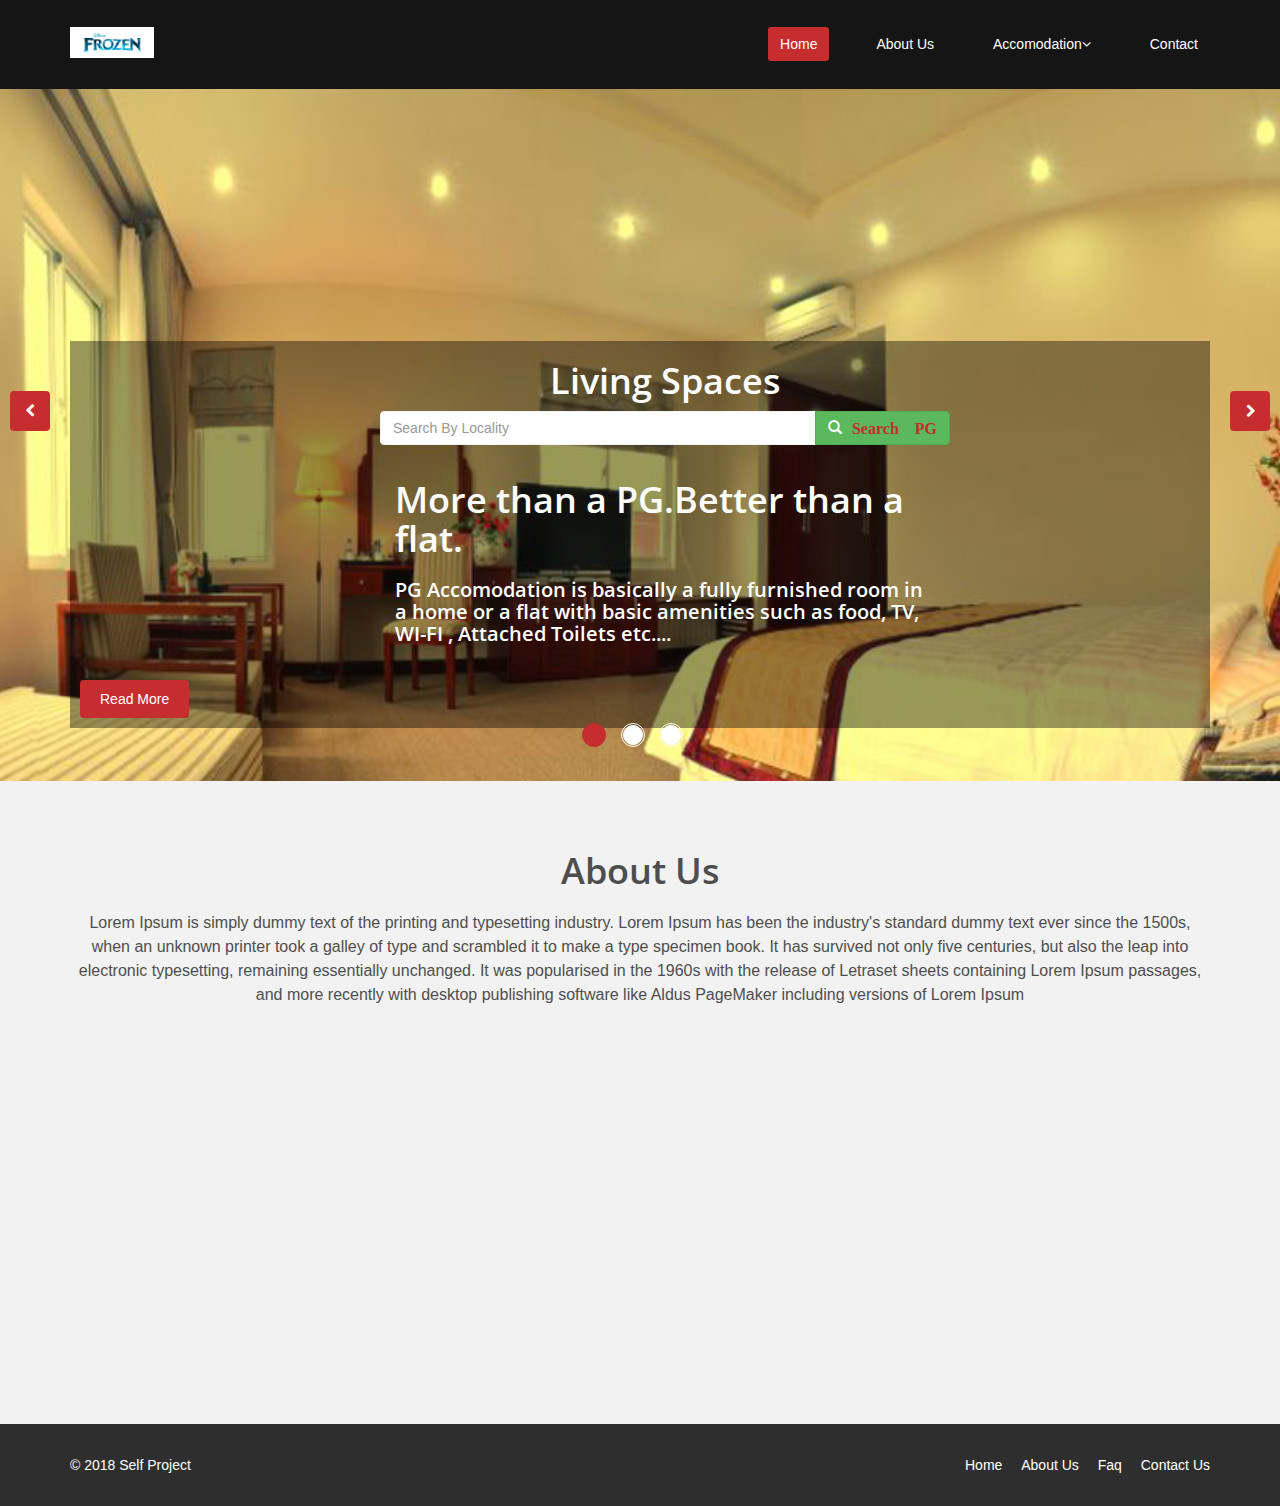
<file: index.html>
<!DOCTYPE html>
<html lang="en">
<head>
    <meta charset="utf-8">
    <meta name="viewport" content="width=device-width, initial-scale=1.0">
    <meta name="description" content="">
    <meta name="author" content="">
    <title>Home </title>
	
	<!-- core CSS -->
    <link href="css/bootstrap.min.css" rel="stylesheet">
    <link href="css/font-awesome.min.css" rel="stylesheet">
    <link href="css/animate.min.css" rel="stylesheet">
    <link href="css/prettyPhoto.css" rel="stylesheet">
    <link href="css/main.css" rel="stylesheet">
    <link href="css/responsive.css" rel="stylesheet">
    <link href="jquery-ui.css" rel="stylesheet">
    <!--[if lt IE 9]>
    <script src="js/html5shiv.js"></script>
    <script src="js/respond.min.js"></script>
    <![endif]-->       
    <link rel="shortcut icon" href="images/ico/favicon.ico">
    <link rel="apple-touch-icon-precomposed" sizes="144x144" href="images/ico/apple-touch-icon-144-precomposed.png">
    <link rel="apple-touch-icon-precomposed" sizes="114x114" href="images/ico/apple-touch-icon-114-precomposed.png">
    <link rel="apple-touch-icon-precomposed" sizes="72x72" href="images/ico/apple-touch-icon-72-precomposed.png">
    <link rel="apple-touch-icon-precomposed" href="images/ico/apple-touch-icon-57-precomposed.png">
    <style>
    body{
        font-family: "Trebuchet MS", sans-serif;
        margin: 0px;
    }
    
    select {
        width: 200px;
    }
    #content , #middle {display: none;}

    </style>
</head><!--/head-->

<body class="homepage">

    <header id="header">
        <div class="top-bar">
            <div class="container">
                <div class="row">
                    <div class="col-sm-6 col-xs-4">
                        <div class="top-number"><p><i class="fa fa-phone-square"></i>  +0123 456 70 90</p></div>
                    </div>
                    <div class="col-sm-6 col-xs-8">
                       <div class="social">
                            <ul class="social-share">
                                <li><a href="#"><i class="fa fa-facebook"></i></a></li>
                                <li><a href="#"><i class="fa fa-twitter"></i></a></li>
                                <li><a href="#"><i class="fa fa-linkedin"></i></a></li> 
                                <li><a href="#"><i class="fa fa-skype"></i></a></li>
								
                            </ul>
                           &nbsp; 
						   
						   
						   <!-- Trigger the modal with a button -->
  <button type="button" class="btn btn-info btn-sm" data-toggle="modal" data-target="#myModal">Login</button>

  <!-- Modal -->
  <div class="modal fade" id="myModal" role="dialog">
    <div class="modal-dialog">
    
      <!-- Modal content-->
      <div class="modal-content">
        <div class="modal-header">
          <button type="button" class="close" data-dismiss="modal">&times;</button>
          <h4 class="modal-title">Register or Login</h4>
        </div>
        <div class="modal-body">
          <p><b><a href="#" class="btn btn-info" role="button">Flat</a></b>   or  <b><a href="#" class="btn btn-info" role="button">PG</a></b></p>
		  
        </div>
        <div class="modal-footer">
          <button type="button" class="btn btn-default" data-dismiss="modal">Close</button>
        </div>
      </div>
      
    </div>
  </div>
						   
						   
						   
						   
						   
						   
                       </div>
                    </div>
                </div>
            </div><!--/.container-->
        </div><!--/.top-bar-->

        <nav class="navbar navbar-fixed-top navbar-inverse" role="banner">
            <div class="container">
                <div class="navbar-header">
                    <button type="button" class="navbar-toggle" data-toggle="collapse" data-target=".navbar-collapse">
                        <span class="sr-only">Toggle navigation</span>
                        <span class="icon-bar"></span>
                        <span class="icon-bar"></span>
                        <span class="icon-bar"></span>
                    </button>
                    <a class="navbar-brand" href="index.html"><img src="images/logo.png" alt="logo" style="width:84px;"></a>
                </div>
				
                <div class="collapse navbar-collapse navbar-right">
                    <ul class="nav navbar-nav">
                        <li class="active"><a href="index.html">Home</a></li>
                        <li><a href="#">About Us</a></li>
                                    
                        <li class="dropdown">
                            <a href="#" class="dropdown-toggle" data-toggle="dropdown">Accomodation<i class="fa fa-angle-down"></i></a>
                            <ul class="dropdown-menu">
                                <li><a href="#">FLAT</a></li>
                                <li><a href="#">PG</a></li>                             
                            </ul>
                        </li>
                        <li><a href="contact-us.html">Contact</a></li>                        
                    </ul>
                </div>
            </div><!--/.container-->
        </nav><!--/nav-->
		
    </header><!--/header-->

    <section id="main-slider" class="no-margin">
        <div class="carousel slide">
            <ol class="carousel-indicators">
                <li data-target="#main-slider" data-slide-to="0" class="active"></li>
                <li data-target="#main-slider" data-slide-to="1"></li>
                <li data-target="#main-slider" data-slide-to="2"></li>
            </ol>
            <div class="carousel-inner">

                <div class="item active" style="background-image: url(images/slider/b1.png)">
                    <div class="container">
                
                     
                     
                        <div class="row slide-margin">
                            <div class="col-sm-12">
                                <div class="carousel-content">
                                <div class="container" style="margin-top: 5%;">
                                   <div class="col-md-6 col-md-offset-3">

                                    <!-- Search Form -->
        <form role="form">
        
        <!-- Search Field -->
            <div class="row">
                <h1 class="text-center">Living Spaces</h1>
                <div class="form-group">
                    <div class="input-group">
                        <input class="form-control" id="autocomplete" title="type &quot;a&quot;" type="text" name="search" placeholder="Search By Locality" required/>
                        <span class="input-group-btn">
                            <button class="btn btn-success" type="submit"><span class="glyphicon glyphicon-search" aria-hidden="true"><strong style="margin-left:10px; font-size:16px;"><a href="#" target="_blank">Search  PG</a></strong></button>
                        </span>
                        </span>
                    </div>
                </div>
            </div>
            
        </form>
        <!-- End of Search Form -->
                                    <h1 class="animation animated-item-1">More than a PG.Better than a flat.</h1>
                                    <h2 class="animation animated-item-2">PG Accomodation is basically a fully furnished room in a home or a flat with basic amenities such as food, TV, WI-FI , Attached Toilets etc....</h2>
                                     </div>
                                   </div>
                                    <a class="btn-slide animation animated-item-3" href="#">Read More</a>
                                </div>
                            </div>

                            <div class="col-sm-6 hidden-xs animation animated-item-4">
                                <div class="slider-img">
                                   
                                </div>
                            </div>

                        </div>
                    </div>
                </div><!--/.item-->

                <div class="item" style="background-image: url(images/slider/b2.png)">
                    <div class="container">
                        <div class="row slide-margin">
                            <div class="col-sm-12">
                                <div class="carousel-content">
                                  <div class="container" style="margin-top: 5%;">
                                   <div class="col-md-6 col-md-offset-3">
                                 
                                    <!-- Search Form -->
                                    <form role="form">
        
                                  <!-- Search Field -->
                                    <div class="row">
                                  <h1 class="text-center">Living Spaces</h1>
                               <div class="form-group">
                         <div class="input-group">
                        <input class="form-control" id="autocomplete" title="type &quot;a&quot;" type="text" name="search" placeholder="Search By Locality" required/>
                        <span class="input-group-btn">
                            <button class="btn btn-success" type="submit"><span class="glyphicon glyphicon-search" aria-hidden="true"><strong style="margin-left:10px; font-size:16px;">Search PG</strong></button>
                        </span>
                        </span>
                    </div>
                </div>
            </div>
            
        </form>
        <!-- End of Search Form -->

                                    <h1 class="animation animated-item-1">More than a PG.Better than a flat.</h1>
                                    <h2 class="animation animated-item-2">PG Accomodation is basically a fully furnished room in a home or a flat with basic amenities such as food, TV, WI-FI , Attached Toilets etc...</h2>
                                    </div>
                                    </div>
                                    <a class="btn-slide animation animated-item-3" href="#">Read More</a>
                                </div>
                            </div>

                            <div class="col-sm-6 hidden-xs animation animated-item-4">
                                <div class="slider-img">
                                    
                                </div>
                            </div>

                        </div>
                    </div>
                </div><!--/.item-->

                <div class="item" style="background-image: url(images/slider/b3.png)">
                    <div class="container">
                        <div class="row slide-margin">
                            <div class="col-sm-12">
                                <div class="carousel-content">
                                <div class="container" style="margin-top: 5%;">
                                   <div class="col-md-6 col-md-offset-3">
                                     <!-- Search Form -->
                                    <form role="form">
        
                                  <!-- Search Field -->
                                    <div class="row">
                                  <h1 class="text-center">Living Spaces</h1>
                               <div class="form-group">
                         <div class="input-group">
                        <input class="form-control" id="autocomplete" title="type &quot;a&quot;" type="text" name="search" placeholder="Search By Locality" required />
                        <span class="input-group-btn">
                            <button class="btn btn-success" type="submit"><span class="glyphicon glyphicon-search" aria-hidden="true"><strong style="margin-left:10px; font-size:16px;">Search PG</strong></button>
                        </span>
                        </span>
                    </div>
                </div>
            </div>
            
        </form>
        <!-- End of Search Form -->

                                    <h1 class="animation animated-item-1">More than a PG.Better than a flat.</h1>
                                    <h2 class="animation animated-item-2">PG Accomodation is basically a fully furnished room in a home or a flat with basic amenities such as food, TV, WI-FI , Attached Toilets etc...</h2>
                                    </div>
                                    </div>
                                    <a class="btn-slide animation animated-item-3" href="#">Read More</a>
                                </div>
                            </div>
                            <div class="col-sm-6 hidden-xs animation animated-item-4">
                                <div class="slider-img">
                                    
                                </div>
                            </div>
                        </div>
                    </div>
                </div><!--/.item-->
            </div><!--/.carousel-inner-->
        </div><!--/.carousel-->
        <a class="prev hidden-xs" href="#main-slider" data-slide="prev">
            <i class="fa fa-chevron-left"></i>
        </a>
        <a class="next hidden-xs" href="#main-slider" data-slide="next">
            <i class="fa fa-chevron-right"></i>
        </a>
    </section><!--/#main-slider-->

    <section id="feature" >
        <div class="container">
           <div class="center wow fadeInDown">
                <h2>About Us</h2>
                <p class="lead">Lorem Ipsum is simply dummy text of the printing and typesetting industry. Lorem Ipsum has been the industry's standard dummy text ever since the 1500s, when an unknown printer took a galley of type and scrambled it to make a type specimen book. It has survived not only five centuries, but also the leap into electronic typesetting, remaining essentially unchanged. It was popularised in the 1960s with the release of Letraset sheets containing Lorem Ipsum passages, and more recently with desktop publishing software like Aldus PageMaker including versions of Lorem Ipsum</p>
            </div>

            <div class="row">
                <div class="features">
                    <div class="col-md-4 col-sm-6 wow fadeInDown" data-wow-duration="1000ms" data-wow-delay="600ms">
                        <div class="feature-wrap">
                            <i class="fa fa-bullhorn"></i>
                            <h2>Fresh and Clean</h2>
                            
                        </div>
                    </div><!--/.col-md-4-->

                    <div class="col-md-4 col-sm-6 wow fadeInDown" data-wow-duration="1000ms" data-wow-delay="600ms">
                        <div class="feature-wrap">
                            <i class="fa fa-comments"></i>
                            <h2>Security</h2>
                           
                        </div>
                    </div><!--/.col-md-4-->

                    <div class="col-md-4 col-sm-6 wow fadeInDown" data-wow-duration="1000ms" data-wow-delay="600ms">
                        <div class="feature-wrap">
                            <i class="fa fa-cloud-download"></i>
                            <h2>Good Maintenance</h2>
                            
                        </div>
                    </div><!--/.col-md-4-->
                
                    <div class="col-md-4 col-sm-6 wow fadeInDown" data-wow-duration="1000ms" data-wow-delay="600ms">
                        <div class="feature-wrap">
                            <i class="fa fa-leaf"></i>
                            <h2>Room Has Balcony</h2>
                            
                        </div>
                    </div><!--/.col-md-4-->

                    <div class="col-md-4 col-sm-6 wow fadeInDown" data-wow-duration="1000ms" data-wow-delay="600ms">
                        <div class="feature-wrap">
                            <i class="fa fa-cogs"></i>
                            <h2>Wifi/Internet</h2>
                            
                        </div>
                    </div><!--/.col-md-4-->

                    <div class="col-md-4 col-sm-6 wow fadeInDown" data-wow-duration="1000ms" data-wow-delay="600ms">
                        <div class="feature-wrap">
                            <i class="fa fa-heart"></i>
                            <h2>Bike Parking</h2>
                            
                        </div>
                    </div><!--/.col-md-4-->
                </div><!--/.services-->
            </div><!--/.row-->    
        </div><!--/.container-->
    </section><!--/#feature-->


    


    

        <footer id="footer" class="midnight-blue">
        <div class="container">
            <div class="row">
                <div class="col-sm-6">
                   &copy; 2018 <a target="_blank" href="#" title="Self Project">Self Project</a>
                </div>
                <div class="col-sm-6">
                    <ul class="pull-right">
                        <li><a href="#">Home</a></li>
                        <li><a href="#">About Us</a></li>
                        <li><a href="#">Faq</a></li>
                        <li><a href="#">Contact Us</a></li>
                    </ul>
                </div>
            </div>
        </div>
    </footer><!--/#footer-->

    <script src="js/jquery.js"></script>
    <script src="js/bootstrap.min.js"></script>
    <script src="js/jquery.prettyPhoto.js"></script>
    <script src="js/jquery.isotope.min.js"></script>
    <script src="js/main.js"></script>
    <script src="js/wow.min.js"></script>
    <script src="external/jquery/jquery.js"></script>
<script src="jquery-ui.js"></script>
<script>

$( "#accordion" ).accordion();



var availableTags = [
    "Bangalore",
    "bayiyapannahalli",
    "Swami Vivekanand Nagar",
    "Indira Nagar-1st stage",
    "Tin Factory",
    "Mg Road",
    "Trinity",
    "Halasuru",
    "Cubbon Park",
    "Domluru",
    "Koramangala",
    "Indira Nagar-2nd stage",
    "HAL",
    "Old Airport Road",
];
$( "#autocomplete" ).autocomplete({
    source: availableTags
});




</script>
</body>
</html>
</file>
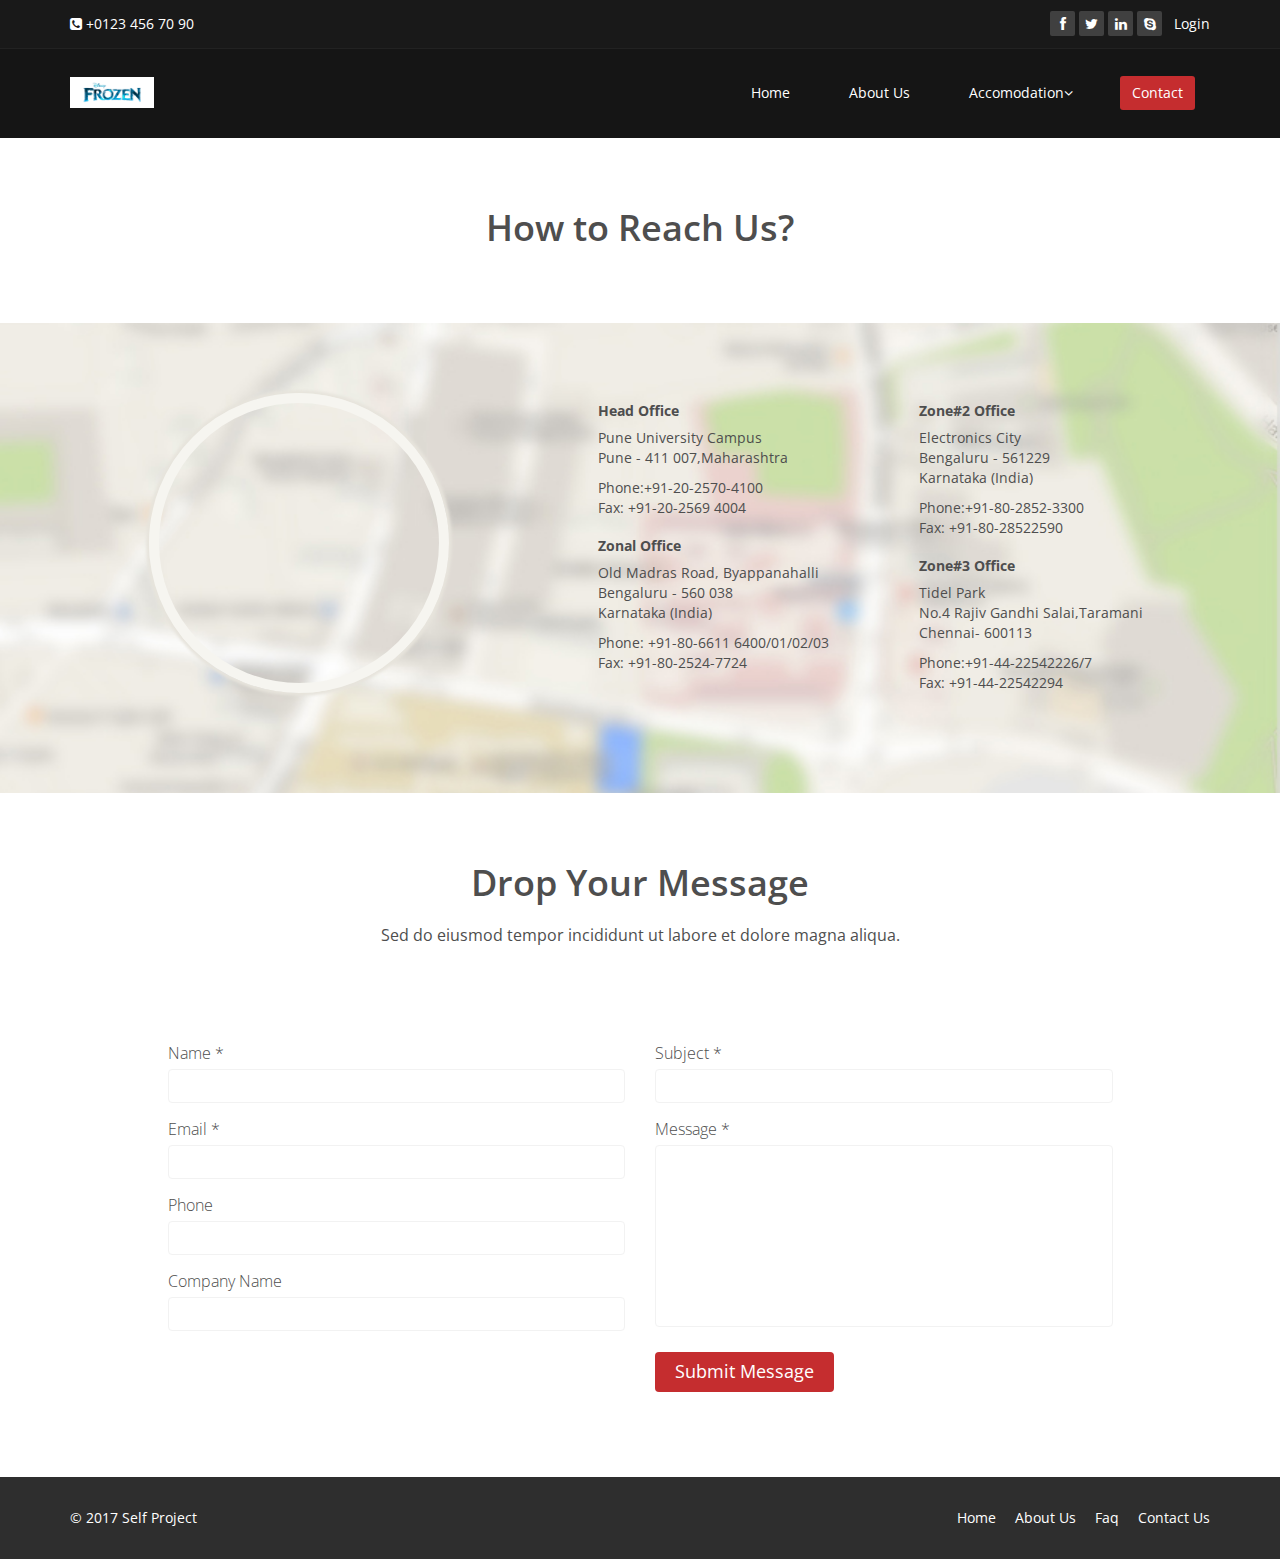
<file: contact-us.html>
<!DOCTYPE html>
<html lang="en">
<head>
    <meta charset="utf-8">
    <meta name="viewport" content="width=device-width, initial-scale=1.0">
    <meta name="description" content="">
    <meta name="author" content="">
    <title>Home | CDAC</title>
	
	<!-- core CSS -->
    <link href="css/bootstrap.min.css" rel="stylesheet">
    <link href="css/font-awesome.min.css" rel="stylesheet">
    <link href="css/animate.min.css" rel="stylesheet">
    <link href="css/prettyPhoto.css" rel="stylesheet">
    <link href="css/main.css" rel="stylesheet">
    <link href="css/responsive.css" rel="stylesheet">
    <!--[if lt IE 9]>
    <script src="js/html5shiv.js"></script>
    <script src="js/respond.min.js"></script>
    <![endif]-->       
    <link rel="shortcut icon" href="images/ico/favicon.ico">
    <link rel="apple-touch-icon-precomposed" sizes="144x144" href="images/ico/apple-touch-icon-144-precomposed.png">
    <link rel="apple-touch-icon-precomposed" sizes="114x114" href="images/ico/apple-touch-icon-114-precomposed.png">
    <link rel="apple-touch-icon-precomposed" sizes="72x72" href="images/ico/apple-touch-icon-72-precomposed.png">
    <link rel="apple-touch-icon-precomposed" href="images/ico/apple-touch-icon-57-precomposed.png">
</head><!--/head-->

<body class="homepage">

    <header id="header">
        <div class="top-bar">
            <div class="container">
                <div class="row">
                    <div class="col-sm-6 col-xs-4">
                        <div class="top-number"><p><i class="fa fa-phone-square"></i>  +0123 456 70 90</p></div>
                    </div>
                    <div class="col-sm-6 col-xs-8">
                       <div class="social">
                            <ul class="social-share">
                                <li><a href="#"><i class="fa fa-facebook"></i></a></li>
                                <li><a href="#"><i class="fa fa-twitter"></i></a></li>
                                <li><a href="#"><i class="fa fa-linkedin"></i></a></li> 
                                <li><a href="#"><i class="fa fa-skype"></i></a></li>
								
                            </ul>
                           &nbsp; <a href="#" style="color:#fff;">Login</a>
                       </div>
                    </div>
                </div>
            </div><!--/.container-->
        </div><!--/.top-bar-->

        <nav class="navbar navbar-inverse" role="banner">
            <div class="container">
                <div class="navbar-header">
                    <button type="button" class="navbar-toggle" data-toggle="collapse" data-target=".navbar-collapse">
                        <span class="sr-only">Toggle navigation</span>
                        <span class="icon-bar"></span>
                        <span class="icon-bar"></span>
                        <span class="icon-bar"></span>
                    </button>
                    <a class="navbar-brand" href="index.html"><img src="images/logo.png" alt="logo" style="width:84px;"></a>
                </div>
				
                <div class="collapse navbar-collapse navbar-right">
                    <ul class="nav navbar-nav">
                        <li><a href="index.html">Home</a></li>
                        <li><a href="about-us.html">About Us</a></li>
                                    
                        <li class="dropdown">
                            <a href="#" class="dropdown-toggle" data-toggle="dropdown">Accomodation<i class="fa fa-angle-down"></i></a>
                            <ul class="dropdown-menu">
                                <li><a href="signup.html">Alumini</a></li>
                                <li><a href="fresh2.html">Fresher</a></li>                             
                            </ul>
                        </li>
                        <li class="active"><a href="contact-us.html">Contact</a></li>                        
                    </ul>
                </div>
            </div><!--/.container-->
        </nav><!--/nav-->
		
    </header><!--/header-->

    <section id="contact-info">
        <div class="center">                
            <h2>How to Reach Us?</h2>
            
        </div>
        <div class="gmap-area">
            <div class="container">
                <div class="row">
                    <div class="col-sm-5 text-center">
                        <div class="gmap">
                            <iframe frameborder="0" scrolling="no" marginheight="0" marginwidth="0" src="https://maps.google.com/maps?f=q&amp;source=s_q&amp;hl=en&amp;geocode=&amp;q=JoomShaper,+Dhaka,+Dhaka+Division,+Bangladesh&amp;aq=0&amp;oq=joomshaper&amp;sll=37.0625,-95.677068&amp;sspn=42.766543,80.332031&amp;ie=UTF8&amp;hq=JoomShaper,&amp;hnear=Dhaka,+Dhaka+Division,+Bangladesh&amp;ll=23.73854,90.385504&amp;spn=0.001515,0.002452&amp;t=m&amp;z=14&amp;iwloc=A&amp;cid=1073661719450182870&amp;output=embed"></iframe>
                        </div>
                    </div>

                    <div class="col-sm-7 map-content">
                        <ul class="row">
                            <li class="col-sm-6">
                                <address>
                                    <h5>Head Office</h5>
                                   <p>Pune University Campus<br>
                                    Pune - 411 007,Maharashtra </p>
                                    <p>Phone:+91-20-2570-4100<br>
                                     Fax: +91-20-2569 4004</p>
                                     </address>

                                <address>
                                    <h5>Zonal Office</h5>
                                   
                                   <p>Old Madras Road, Byappanahalli<br>
                                   Bengaluru - 560 038<br>
                                   Karnataka (India)</p>
                                   <p>Phone: +91-80-6611 6400/01/02/03<br>
                                   Fax: +91-80-2524-7724</p>
                                </address>
                            </li>


                            <li class="col-sm-6">
                                <address>
                                    <h5>Zone#2 Office </h5>
                                    <p>Electronics City <br>
                                    Bengaluru - 561229<br>
                                    Karnataka (India)</p>
                                    <p>Phone:+91-80-2852-3300<br>
                                    Fax: +91-80-28522590</p>
                                     </address>

                                <address>
                                    <h5>Zone#3 Office</h5>
                                    <p> Tidel Park<br>
                                    No.4 Rajiv Gandhi Salai,Taramani<br>
                                    Chennai- 600113</p>
                                    <p>Phone:+91-44-22542226/7<br>
                                    Fax: +91-44-22542294</p>

                                </address>
                            </li>
                        </ul>
                    </div>
                </div>
            </div>
        </div>
    </section>  <!--/gmap_area -->

    <section id="contact-page">
        <div class="container">
            <div class="center">        
                <h2>Drop Your Message</h2>
                <p class="lead">Sed do eiusmod tempor incididunt ut labore et dolore magna aliqua.</p>
            </div> 
            <div class="row contact-wrap"> 
                <div class="status alert alert-success" style="display: none"></div>
                <form id="main-contact-form" class="contact-form" name="contact-form" method="post" action="sendemail.php">
                    <div class="col-sm-5 col-sm-offset-1">
                        <div class="form-group">
                            <label>Name *</label>
                            <input type="text" name="name" class="form-control" required="required">
                        </div>
                        <div class="form-group">
                            <label>Email *</label>
                            <input type="email" name="email" class="form-control" required="required">
                        </div>
                        <div class="form-group">
                            <label>Phone</label>
                            <input type="number" class="form-control">
                        </div>
                        <div class="form-group">
                            <label>Company Name</label>
                            <input type="text" class="form-control">
                        </div>                        
                    </div>
                    <div class="col-sm-5">
                        <div class="form-group">
                            <label>Subject *</label>
                            <input type="text" name="subject" class="form-control" required="required">
                        </div>
                        <div class="form-group">
                            <label>Message *</label>
                            <textarea name="message" id="message" required="required" class="form-control" rows="8"></textarea>
                        </div>                        
                        <div class="form-group">
                            <button type="submit" name="submit" class="btn btn-primary btn-lg" required="required">Submit Message</button>
                        </div>
                    </div>
                </form> 
            </div><!--/.row-->
        </div><!--/.container-->
    </section><!--/#contact-page-->

    

    <footer id="footer" class="midnight-blue">
        <div class="container">
            <div class="row">
                <div class="col-sm-6">
                   &copy; 2017 <a target="_blank" href="#" title="Self Project">Self Project</a>
                </div>
                <div class="col-sm-6">
                    <ul class="pull-right">
                        <li><a href="#">Home</a></li>
                        <li><a href="#">About Us</a></li>
                        <li><a href="#">Faq</a></li>
                        <li><a href="#">Contact Us</a></li>
                    </ul>
                </div>
            </div>
        </div>
    </footer><!--/#footer-->

    <script src="js/jquery.js"></script>
    <script src="js/bootstrap.min.js"></script>
    <script src="js/jquery.prettyPhoto.js"></script>
    <script src="js/jquery.isotope.min.js"></script>
    <script src="js/main.js"></script>
    <script src="js/wow.min.js"></script>
</body>
</html>
</file>
<file: css/prettyPhoto.css>
div.pp_default .pp_top,div.pp_default .pp_top .pp_middle,div.pp_default .pp_top .pp_left,div.pp_default .pp_top .pp_right,div.pp_default .pp_bottom,div.pp_default .pp_bottom .pp_left,div.pp_default .pp_bottom .pp_middle,div.pp_default .pp_bottom .pp_right{height:13px}
div.pp_default .pp_top .pp_left{background:url(../images/prettyPhoto/default/sprite.png) -78px -93px no-repeat}
div.pp_default .pp_top .pp_middle{background:url(../images/prettyPhoto/default/sprite_x.png) top left repeat-x}
div.pp_default .pp_top .pp_right{background:url(../images/prettyPhoto/default/sprite.png) -112px -93px no-repeat}
div.pp_default .pp_content .ppt{color:#f8f8f8}
div.pp_default .pp_content_container .pp_left{background:url(../images/prettyPhoto/default/sprite_y.png) -7px 0 repeat-y;padding-left:13px}
div.pp_default .pp_content_container .pp_right{background:url(../images/prettyPhoto/default/sprite_y.png) top right repeat-y;padding-right:13px}
div.pp_default .pp_next:hover{background:url(../images/prettyPhoto/default/sprite_next.png) center right no-repeat;cursor:pointer}
div.pp_default .pp_previous:hover{background:url(../images/prettyPhoto/default/sprite_prev.png) center left no-repeat;cursor:pointer}
div.pp_default .pp_expand{background:url(../images/prettyPhoto/default/sprite.png) 0 -29px no-repeat;cursor:pointer;width:28px;height:28px}
div.pp_default .pp_expand:hover{background:url(../images/prettyPhoto/default/sprite.png) 0 -56px no-repeat;cursor:pointer}
div.pp_default .pp_contract{background:url(../images/prettyPhoto/default/sprite.png) 0 -84px no-repeat;cursor:pointer;width:28px;height:28px}
div.pp_default .pp_contract:hover{background:url(../images/prettyPhoto/default/sprite.png) 0 -113px no-repeat;cursor:pointer}
div.pp_default .pp_close{width:30px;height:30px;background:url(../images/prettyPhoto/default/sprite.png) 2px 1px no-repeat;cursor:pointer}
div.pp_default .pp_gallery ul li a{background:url(../images/prettyPhoto/default/default_thumb.png) center center #f8f8f8;border:1px solid #aaa}
div.pp_default .pp_social{margin-top:7px}
div.pp_default .pp_gallery a.pp_arrow_previous,div.pp_default .pp_gallery a.pp_arrow_next{position:static;left:auto}
div.pp_default .pp_nav .pp_play,div.pp_default .pp_nav .pp_pause{background:url(../images/prettyPhoto/default/sprite.png) -51px 1px no-repeat;height:30px;width:30px}
div.pp_default .pp_nav .pp_pause{background-position:-51px -29px}
div.pp_default a.pp_arrow_previous,div.pp_default a.pp_arrow_next{background:url(../images/prettyPhoto/default/sprite.png) -31px -3px no-repeat;height:20px;width:20px;margin:4px 0 0}
div.pp_default a.pp_arrow_next{left:52px;background-position:-82px -3px}
div.pp_default .pp_content_container .pp_details{margin-top:5px}
div.pp_default .pp_nav{clear:none;height:30px;width:110px;position:relative}
div.pp_default .pp_nav .currentTextHolder{font-family:Georgia;font-style:italic;color:#999;font-size:11px;left:75px;line-height:25px;position:absolute;top:2px;margin:0;padding:0 0 0 10px}
div.pp_default .pp_close:hover,div.pp_default .pp_nav .pp_play:hover,div.pp_default .pp_nav .pp_pause:hover,div.pp_default .pp_arrow_next:hover,div.pp_default .pp_arrow_previous:hover{opacity:0.7}
div.pp_default .pp_description{font-size:11px;font-weight:700;line-height:14px;margin:5px 50px 5px 0}
div.pp_default .pp_bottom .pp_left{background:url(../images/prettyPhoto/default/sprite.png) -78px -127px no-repeat}
div.pp_default .pp_bottom .pp_middle{background:url(../images/prettyPhoto/default/sprite_x.png) bottom left repeat-x}
div.pp_default .pp_bottom .pp_right{background:url(../images/prettyPhoto/default/sprite.png) -112px -127px no-repeat}
div.pp_default .pp_loaderIcon{background:url(../images/prettyPhoto/default/loader.gif) center center no-repeat}
div.light_rounded .pp_top .pp_left{background:url(../images/prettyPhoto/light_rounded/sprite.png) -88px -53px no-repeat}
div.light_rounded .pp_top .pp_right{background:url(../images/prettyPhoto/light_rounded/sprite.png) -110px -53px no-repeat}
div.light_rounded .pp_next:hover{background:url(../images/prettyPhoto/light_rounded/btnNext.png) center right no-repeat;cursor:pointer}
div.light_rounded .pp_previous:hover{background:url(../images/prettyPhoto/light_rounded/btnPrevious.png) center left no-repeat;cursor:pointer}
div.light_rounded .pp_expand{background:url(../images/prettyPhoto/light_rounded/sprite.png) -31px -26px no-repeat;cursor:pointer}
div.light_rounded .pp_expand:hover{background:url(../images/prettyPhoto/light_rounded/sprite.png) -31px -47px no-repeat;cursor:pointer}
div.light_rounded .pp_contract{background:url(../images/prettyPhoto/light_rounded/sprite.png) 0 -26px no-repeat;cursor:pointer}
div.light_rounded .pp_contract:hover{background:url(../images/prettyPhoto/light_rounded/sprite.png) 0 -47px no-repeat;cursor:pointer}
div.light_rounded .pp_close{width:75px;height:22px;background:url(../images/prettyPhoto/light_rounded/sprite.png) -1px -1px no-repeat;cursor:pointer}
div.light_rounded .pp_nav .pp_play{background:url(../images/prettyPhoto/light_rounded/sprite.png) -1px -100px no-repeat;height:15px;width:14px}
div.light_rounded .pp_nav .pp_pause{background:url(../images/prettyPhoto/light_rounded/sprite.png) -24px -100px no-repeat;height:15px;width:14px}
div.light_rounded .pp_arrow_previous{background:url(../images/prettyPhoto/light_rounded/sprite.png) 0 -71px no-repeat}
div.light_rounded .pp_arrow_next{background:url(../images/prettyPhoto/light_rounded/sprite.png) -22px -71px no-repeat}
div.light_rounded .pp_bottom .pp_left{background:url(../images/prettyPhoto/light_rounded/sprite.png) -88px -80px no-repeat}
div.light_rounded .pp_bottom .pp_right{background:url(../images/prettyPhoto/light_rounded/sprite.png) -110px -80px no-repeat}
div.dark_rounded .pp_top .pp_left{background:url(../images/prettyPhoto/dark_rounded/sprite.png) -88px -53px no-repeat}
div.dark_rounded .pp_top .pp_right{background:url(../images/prettyPhoto/dark_rounded/sprite.png) -110px -53px no-repeat}
div.dark_rounded .pp_content_container .pp_left{background:url(../images/prettyPhoto/dark_rounded/contentPattern.png) top left repeat-y}
div.dark_rounded .pp_content_container .pp_right{background:url(../images/prettyPhoto/dark_rounded/contentPattern.png) top right repeat-y}
div.dark_rounded .pp_next:hover{background:url(../images/prettyPhoto/dark_rounded/btnNext.png) center right no-repeat;cursor:pointer}
div.dark_rounded .pp_previous:hover{background:url(../images/prettyPhoto/dark_rounded/btnPrevious.png) center left no-repeat;cursor:pointer}
div.dark_rounded .pp_expand{background:url(../images/prettyPhoto/dark_rounded/sprite.png) -31px -26px no-repeat;cursor:pointer}
div.dark_rounded .pp_expand:hover{background:url(../images/prettyPhoto/dark_rounded/sprite.png) -31px -47px no-repeat;cursor:pointer}
div.dark_rounded .pp_contract{background:url(../images/prettyPhoto/dark_rounded/sprite.png) 0 -26px no-repeat;cursor:pointer}
div.dark_rounded .pp_contract:hover{background:url(../images/prettyPhoto/dark_rounded/sprite.png) 0 -47px no-repeat;cursor:pointer}
div.dark_rounded .pp_close{width:75px;height:22px;background:url(../images/prettyPhoto/dark_rounded/sprite.png) -1px -1px no-repeat;cursor:pointer}
div.dark_rounded .pp_description{margin-right:85px;color:#fff}
div.dark_rounded .pp_nav .pp_play{background:url(../images/prettyPhoto/dark_rounded/sprite.png) -1px -100px no-repeat;height:15px;width:14px}
div.dark_rounded .pp_nav .pp_pause{background:url(../images/prettyPhoto/dark_rounded/sprite.png) -24px -100px no-repeat;height:15px;width:14px}
div.dark_rounded .pp_arrow_previous{background:url(../images/prettyPhoto/dark_rounded/sprite.png) 0 -71px no-repeat}
div.dark_rounded .pp_arrow_next{background:url(../images/prettyPhoto/dark_rounded/sprite.png) -22px -71px no-repeat}
div.dark_rounded .pp_bottom .pp_left{background:url(../images/prettyPhoto/dark_rounded/sprite.png) -88px -80px no-repeat}
div.dark_rounded .pp_bottom .pp_right{background:url(../images/prettyPhoto/dark_rounded/sprite.png) -110px -80px no-repeat}
div.dark_rounded .pp_loaderIcon{background:url(../images/prettyPhoto/dark_rounded/loader.gif) center center no-repeat}
div.dark_square .pp_left,div.dark_square .pp_middle,div.dark_square .pp_right,div.dark_square .pp_content{background:#000}
div.dark_square .pp_description{color:#fff;margin:0 85px 0 0}
div.dark_square .pp_loaderIcon{background:url(../images/prettyPhoto/dark_square/loader.gif) center center no-repeat}
div.dark_square .pp_expand{background:url(../images/prettyPhoto/dark_square/sprite.png) -31px -26px no-repeat;cursor:pointer}
div.dark_square .pp_expand:hover{background:url(../images/prettyPhoto/dark_square/sprite.png) -31px -47px no-repeat;cursor:pointer}
div.dark_square .pp_contract{background:url(../images/prettyPhoto/dark_square/sprite.png) 0 -26px no-repeat;cursor:pointer}
div.dark_square .pp_contract:hover{background:url(../images/prettyPhoto/dark_square/sprite.png) 0 -47px no-repeat;cursor:pointer}
div.dark_square .pp_close{width:75px;height:22px;background:url(../images/prettyPhoto/dark_square/sprite.png) -1px -1px no-repeat;cursor:pointer}
div.dark_square .pp_nav{clear:none}
div.dark_square .pp_nav .pp_play{background:url(../images/prettyPhoto/dark_square/sprite.png) -1px -100px no-repeat;height:15px;width:14px}
div.dark_square .pp_nav .pp_pause{background:url(../images/prettyPhoto/dark_square/sprite.png) -24px -100px no-repeat;height:15px;width:14px}
div.dark_square .pp_arrow_previous{background:url(../images/prettyPhoto/dark_square/sprite.png) 0 -71px no-repeat}
div.dark_square .pp_arrow_next{background:url(../images/prettyPhoto/dark_square/sprite.png) -22px -71px no-repeat}
div.dark_square .pp_next:hover{background:url(../images/prettyPhoto/dark_square/btnNext.png) center right no-repeat;cursor:pointer}
div.dark_square .pp_previous:hover{background:url(../images/prettyPhoto/dark_square/btnPrevious.png) center left no-repeat;cursor:pointer}
div.light_square .pp_expand{background:url(../images/prettyPhoto/light_square/sprite.png) -31px -26px no-repeat;cursor:pointer}
div.light_square .pp_expand:hover{background:url(../images/prettyPhoto/light_square/sprite.png) -31px -47px no-repeat;cursor:pointer}
div.light_square .pp_contract{background:url(../images/prettyPhoto/light_square/sprite.png) 0 -26px no-repeat;cursor:pointer}
div.light_square .pp_contract:hover{background:url(../images/prettyPhoto/light_square/sprite.png) 0 -47px no-repeat;cursor:pointer}
div.light_square .pp_close{width:75px;height:22px;background:url(../images/prettyPhoto/light_square/sprite.png) -1px -1px no-repeat;cursor:pointer}
div.light_square .pp_nav .pp_play{background:url(../images/prettyPhoto/light_square/sprite.png) -1px -100px no-repeat;height:15px;width:14px}
div.light_square .pp_nav .pp_pause{background:url(../images/prettyPhoto/light_square/sprite.png) -24px -100px no-repeat;height:15px;width:14px}
div.light_square .pp_arrow_previous{background:url(../images/prettyPhoto/light_square/sprite.png) 0 -71px no-repeat}
div.light_square .pp_arrow_next{background:url(../images/prettyPhoto/light_square/sprite.png) -22px -71px no-repeat}
div.light_square .pp_next:hover{background:url(../images/prettyPhoto/light_square/btnNext.png) center right no-repeat;cursor:pointer}
div.light_square .pp_previous:hover{background:url(../images/prettyPhoto/light_square/btnPrevious.png) center left no-repeat;cursor:pointer}
div.facebook .pp_top .pp_left{background:url(../images/prettyPhoto/facebook/sprite.png) -88px -53px no-repeat}
div.facebook .pp_top .pp_middle{background:url(../images/prettyPhoto/facebook/contentPatternTop.png) top left repeat-x}
div.facebook .pp_top .pp_right{background:url(../images/prettyPhoto/facebook/sprite.png) -110px -53px no-repeat}
div.facebook .pp_content_container .pp_left{background:url(../images/prettyPhoto/facebook/contentPatternLeft.png) top left repeat-y}
div.facebook .pp_content_container .pp_right{background:url(../images/prettyPhoto/facebook/contentPatternRight.png) top right repeat-y}
div.facebook .pp_expand{background:url(../images/prettyPhoto/facebook/sprite.png) -31px -26px no-repeat;cursor:pointer}
div.facebook .pp_expand:hover{background:url(../images/prettyPhoto/facebook/sprite.png) -31px -47px no-repeat;cursor:pointer}
div.facebook .pp_contract{background:url(../images/prettyPhoto/facebook/sprite.png) 0 -26px no-repeat;cursor:pointer}
div.facebook .pp_contract:hover{background:url(../images/prettyPhoto/facebook/sprite.png) 0 -47px no-repeat;cursor:pointer}
div.facebook .pp_close{width:22px;height:22px;background:url(../images/prettyPhoto/facebook/sprite.png) -1px -1px no-repeat;cursor:pointer}
div.facebook .pp_description{margin:0 37px 0 0}
div.facebook .pp_loaderIcon{background:url(../images/prettyPhoto/facebook/loader.gif) center center no-repeat}
div.facebook .pp_arrow_previous{background:url(../images/prettyPhoto/facebook/sprite.png) 0 -71px no-repeat;height:22px;margin-top:0;width:22px}
div.facebook .pp_arrow_previous.disabled{background-position:0 -96px;cursor:default}
div.facebook .pp_arrow_next{background:url(../images/prettyPhoto/facebook/sprite.png) -32px -71px no-repeat;height:22px;margin-top:0;width:22px}
div.facebook .pp_arrow_next.disabled{background-position:-32px -96px;cursor:default}
div.facebook .pp_nav{margin-top:0}
div.facebook .pp_nav p{font-size:15px;padding:0 3px 0 4px}
div.facebook .pp_nav .pp_play{background:url(../images/prettyPhoto/facebook/sprite.png) -1px -123px no-repeat;height:22px;width:22px}
div.facebook .pp_nav .pp_pause{background:url(../images/prettyPhoto/facebook/sprite.png) -32px -123px no-repeat;height:22px;width:22px}
div.facebook .pp_next:hover{background:url(../images/prettyPhoto/facebook/btnNext.png) center right no-repeat;cursor:pointer}
div.facebook .pp_previous:hover{background:url(../images/prettyPhoto/facebook/btnPrevious.png) center left no-repeat;cursor:pointer}
div.facebook .pp_bottom .pp_left{background:url(../images/prettyPhoto/facebook/sprite.png) -88px -80px no-repeat}
div.facebook .pp_bottom .pp_middle{background:url(../images/prettyPhoto/facebook/contentPatternBottom.png) top left repeat-x}
div.facebook .pp_bottom .pp_right{background:url(../images/prettyPhoto/facebook/sprite.png) -110px -80px no-repeat}
div.pp_pic_holder a:focus{outline:none}
div.pp_overlay{background:#000;display:none;left:0;position:absolute;top:0;width:100%;z-index:9500}
div.pp_pic_holder{display:none;position:absolute;width:100px;z-index:10000}
.pp_content{height:40px;min-width:40px}
* html .pp_content{width:40px}
.pp_content_container{position:relative;text-align:left;width:100%}
.pp_content_container .pp_left{padding-left:20px}
.pp_content_container .pp_right{padding-right:20px}
.pp_content_container .pp_details{float:left;margin:10px 0 2px}
.pp_description{display:none;margin:0}
.pp_social{float:left;margin:0}
.pp_social .facebook{float:left;margin-left:5px;width:55px;overflow:hidden}
.pp_social .twitter{float:left}
.pp_nav{clear:right;float:left;margin:3px 10px 0 0}
.pp_nav p{float:left;white-space:nowrap;margin:2px 4px}
.pp_nav .pp_play,.pp_nav .pp_pause{float:left;margin-right:4px;text-indent:-10000px}
a.pp_arrow_previous,a.pp_arrow_next{display:block;float:left;height:15px;margin-top:3px;overflow:hidden;text-indent:-10000px;width:14px}
.pp_hoverContainer{position:absolute;top:0;width:100%;z-index:2000}
.pp_gallery{display:none;left:50%;margin-top:-50px;position:absolute;z-index:10000}
.pp_gallery div{float:left;overflow:hidden;position:relative}
.pp_gallery ul{float:left;height:35px;position:relative;white-space:nowrap;margin:0 0 0 5px;padding:0}
.pp_gallery ul a{border:1px rgba(0,0,0,0.5) solid;display:block;float:left;height:33px;overflow:hidden}
.pp_gallery ul a img{border:0}
.pp_gallery li{display:block;float:left;margin:0 5px 0 0;padding:0}
.pp_gallery li.default a{background:url(../images/prettyPhoto/facebook/default_thumbnail.gif) 0 0 no-repeat;display:block;height:33px;width:50px}
.pp_gallery .pp_arrow_previous,.pp_gallery .pp_arrow_next{margin-top:7px!important}
a.pp_next{background:url(../images/prettyPhoto/light_rounded/btnNext.png) 10000px 10000px no-repeat;display:block;float:right;height:100%;text-indent:-10000px;width:49%}
a.pp_previous{background:url(../images/prettyPhoto/light_rounded/btnNext.png) 10000px 10000px no-repeat;display:block;float:left;height:100%;text-indent:-10000px;width:49%}
a.pp_expand,a.pp_contract{cursor:pointer;display:none;height:20px;position:absolute;right:30px;text-indent:-10000px;top:10px;width:20px;z-index:20000}
a.pp_close{position:absolute;right:0;top:0;display:block;line-height:22px;text-indent:-10000px}
.pp_loaderIcon{display:block;height:24px;left:50%;position:absolute;top:50%;width:24px;margin:-12px 0 0 -12px}
#pp_full_res{line-height:1!important}
#pp_full_res .pp_inline{text-align:left}
#pp_full_res .pp_inline p{margin:0 0 15px}
div.ppt{color:#fff;display:none;font-size:17px;z-index:9999;margin:0 0 5px 15px}
div.pp_default .pp_content,div.light_rounded .pp_content{background-color:#fff}
div.pp_default #pp_full_res .pp_inline,div.light_rounded .pp_content .ppt,div.light_rounded #pp_full_res .pp_inline,div.light_square .pp_content .ppt,div.light_square #pp_full_res .pp_inline,div.facebook .pp_content .ppt,div.facebook #pp_full_res .pp_inline{color:#000}
div.pp_default .pp_gallery ul li a:hover,div.pp_default .pp_gallery ul li.selected a,.pp_gallery ul a:hover,.pp_gallery li.selected a{border-color:#fff}
div.pp_default .pp_details,div.light_rounded .pp_details,div.dark_rounded .pp_details,div.dark_square .pp_details,div.light_square .pp_details,div.facebook .pp_details{position:relative}
div.light_rounded .pp_top .pp_middle,div.light_rounded .pp_content_container .pp_left,div.light_rounded .pp_content_container .pp_right,div.light_rounded .pp_bottom .pp_middle,div.light_square .pp_left,div.light_square .pp_middle,div.light_square .pp_right,div.light_square .pp_content,div.facebook .pp_content{background:#fff}
div.light_rounded .pp_description,div.light_square .pp_description{margin-right:85px}
div.light_rounded .pp_gallery a.pp_arrow_previous,div.light_rounded .pp_gallery a.pp_arrow_next,div.dark_rounded .pp_gallery a.pp_arrow_previous,div.dark_rounded .pp_gallery a.pp_arrow_next,div.dark_square .pp_gallery a.pp_arrow_previous,div.dark_square .pp_gallery a.pp_arrow_next,div.light_square .pp_gallery a.pp_arrow_previous,div.light_square .pp_gallery a.pp_arrow_next{margin-top:12px!important}
div.light_rounded .pp_arrow_previous.disabled,div.dark_rounded .pp_arrow_previous.disabled,div.dark_square .pp_arrow_previous.disabled,div.light_square .pp_arrow_previous.disabled{background-position:0 -87px;cursor:default}
div.light_rounded .pp_arrow_next.disabled,div.dark_rounded .pp_arrow_next.disabled,div.dark_square .pp_arrow_next.disabled,div.light_square .pp_arrow_next.disabled{background-position:-22px -87px;cursor:default}
div.light_rounded .pp_loaderIcon,div.light_square .pp_loaderIcon{background:url(../images/prettyPhoto/light_rounded/loader.gif) center center no-repeat}
div.dark_rounded .pp_top .pp_middle,div.dark_rounded .pp_content,div.dark_rounded .pp_bottom .pp_middle{background:url(../images/prettyPhoto/dark_rounded/contentPattern.png) top left repeat}
div.dark_rounded .currentTextHolder,div.dark_square .currentTextHolder{color:#c4c4c4}
div.dark_rounded #pp_full_res .pp_inline,div.dark_square #pp_full_res .pp_inline{color:#fff}
.pp_top,.pp_bottom{height:20px;position:relative}
* html .pp_top,* html .pp_bottom{padding:0 20px}
.pp_top .pp_left,.pp_bottom .pp_left{height:20px;left:0;position:absolute;width:20px}
.pp_top .pp_middle,.pp_bottom .pp_middle{height:20px;left:20px;position:absolute;right:20px}
* html .pp_top .pp_middle,* html .pp_bottom .pp_middle{left:0;position:static}
.pp_top .pp_right,.pp_bottom .pp_right{height:20px;left:auto;position:absolute;right:0;top:0;width:20px}
.pp_fade,.pp_gallery li.default a img{display:none}
</file>
<file: css/main.css>
@import url(http://fonts.googleapis.com/css?family=Open+Sans:300italic,400italic,600italic,700italic,800italic,400,600,700,300,800);


/*************************
*******Typography******
**************************/

body {
  background: #fff;
  font-family: 'Open Sans', sans-serif;
  color:#4e4e4e;
  line-height: 22px;
}

h1,
h2,
h3,
h4,
h5,
h6 {
  font-weight: 600; 
  font-family: 'Open Sans', sans-serif;
  color:#4e4e4e;
}

h1{
  font-size: 36px;
  color:#fff;
}

h2{
  font-size: 20px;
}

h3{
  font-size: 16px;
  color: #787878;
  font-weight: 400;
  line-height: 24px;
}

h4{
  font-size: 16px;
}

a {
  color: #c52d2f;
  -webkit-transition: color 300ms, background-color 300ms;
  -moz-transition: color 300ms, background-color 300ms;
  -o-transition:  color 300ms, background-color 300ms;
  transition:  color 300ms, background-color 300ms;
}

a:hover, a:focus {
  color: #d43133;
}

hr {
  border-top: 1px solid #e5e5e5;
  border-bottom: 1px solid #fff;
}


.btn-primary {
  padding: 8px 20px;
  background: #c52d2f;
  color: #fff;
  border-radius: 4px;
  border:none;
  margin-top: 10px;
}


.btn-primary:hover, 
.btn-primary:focus{
  background: #c52d2f;
  outline: none;
  box-shadow: none;
} 

.btn-transparent {
  border: 3px solid #fff;
  background: transparent;
  color: #fff;
}

.btn-transparent:hover {
  border-color: rgba(255, 255, 255, 0.5);
}

a:hover,
a:focus {
  color: #111;
  text-decoration: none;
  outline: none;
}

.dropdown-menu {
  margin-top: -1px;
  min-width: 180px;
}

.center h2{
  font-size: 36px;
  margin-top: 0;
  margin-bottom: 20px;
}

.media>.pull-left{
  margin-right: 20px;
}

.media>.pull-right{
  margin-left: 20px;
}

body > section {
  padding: 70px 0;
}

.center {
  text-align: center;
  padding-bottom: 55px;
}

.scaleIn {
  -webkit-animation-name: scaleIn;
  animation-name: scaleIn;
}

.lead{
  font-size: 16px;
  line-height: 24px;
  font-weight: 400;
}

.transparent-bg {
  background-color: transparent !important;
  margin-bottom: 0;
}

@-webkit-keyframes scaleIn {
  0% {
    opacity: 0;
    -webkit-transform: scale(0);
    transform: scale(0);
  }

  100% {
    opacity: 1;
    -webkit-transform: scale(1);
    transform: scale(1);
  }
}

@keyframes scaleIn {
  0% {
    opacity: 0;
    -webkit-transform: scale(0);
    -ms-transform: scale(0);
    transform: scale(0);
  }

  100% {
    opacity: 1;
    -webkit-transform: scale(1);
    -ms-transform: scale(1);
    transform: scale(1);
  }
}


/*************************
*******Header******
**************************/

#header .search{
  display: inline-block;
}

.navbar>.container .navbar-brand{
  margin-left: 0;
}

.top-bar {
  padding: 10px 0;
  background: #191919;
  border-bottom: 1px solid #222;
  line-height: 28px;
}

.top-number{
  color: #fff;
}

.top-number p{
  margin: 0
}

.social{
  text-align: right;
}

.social-share{
 display: inline-block;
 list-style: none;
 padding: 0;
 margin: 0;
}

ul.social-share li {
  display: inline-block;
}

ul.social-share li a {
  display: inline-block;
  color: #fff;
  background: #404040;
  width: 25px;
  height: 25px;
  line-height: 25px;
  text-align: center;
  border-radius: 2px;
}

ul.social-share li a:hover {
  background: #c52d2f;
  color: #fff;
}

.search i {
  color: #fff;
}

input.search-form{
  background: transparent;
  border: 0 none;
  width: 60px;
  padding: 0 10px;
  color: #FFF;
  -webkit-transition: all 400ms;
  -moz-transition: all 400ms;
  -ms-transition: all 400ms;
  -o-transition: all 400ms;
  transition: all 400ms;
}

input.search-form::-webkit-input-placeholder{
  color: transparent;
}

input.search-form:hover::-webkit-input-placeholder {
  color: #fff;
}

input.search-form:hover {
  width: 180px;
}

.navbar-brand {
  padding: 0;
  margin:0;
}

.navbar {
  border-radius: 0;
  margin-bottom: 0;
  background: #151515;
  padding: 15px 0;
  padding-bottom: 0;
}

 .navbar-nav{
  margin-top: 12px;
 }

.navbar-nav>li{
  margin-left: 35px;
  padding-bottom: 28px;
}

.navbar-inverse .navbar-nav > li > a {
  padding: 5px 12px;
  margin: 0;
  border-radius: 3px;
  color: #fff;
  line-height: 24px;
  display: inline-block;
}

.navbar-inverse .navbar-nav > li > a:hover{
	background-color: #c52d2f;
  color: #fff;
}

.navbar-inverse {
  border: none;
}

.navbar-inverse .navbar-brand {
  font-size: 36px;
  line-height: 50px;
  color: #fff;
}

.navbar-inverse .navbar-nav > .active > a,
.navbar-inverse .navbar-nav > .active > a:hover,
.navbar-inverse .navbar-nav > .active > a:focus,
.navbar-inverse .navbar-nav > .open > a,
.navbar-inverse .navbar-nav > .open > a:hover,
.navbar-inverse .navbar-nav > .open > a:focus {
  background-color: #c52d2f;
  color: #fff;
}

.navbar-inverse .navbar-nav .dropdown-menu {
  background-color: rgba(0,0,0,.85);
  -webkit-box-shadow: 0 3px 8px rgba(0, 0, 0, 0.125);
  -moz-box-shadow: 0 3px 8px rgba(0, 0, 0, 0.125);
  box-shadow: 0 3px 8px rgba(0, 0, 0, 0.125);
  border: 0;
  padding: 0;
  margin-top: 0;
  border-top: 0;
  border-radius: 0;
  left: 0;
}

.navbar-inverse .navbar-nav .dropdown-menu:before{
  position: absolute;
  top:0;
}

.navbar-inverse .navbar-nav .dropdown-menu > li > a {
  padding: 8px 15px;
  color: #fff;
}

.navbar-inverse .navbar-nav .dropdown-menu > li:hover > a,
.navbar-inverse .navbar-nav .dropdown-menu > li:focus > a,
.navbar-inverse .navbar-nav .dropdown-menu > li.active > a {
  background-color: #c52d2f;
  color: #fff;
}

.navbar-inverse .navbar-nav .dropdown-menu > li:last-child > a {
  border-radius: 0 0 3px 3px;
}

.navbar-inverse .navbar-nav .dropdown-menu > li.divider {
  background-color: transparent;
}

.navbar-inverse .navbar-collapse,
.navbar-inverse .navbar-form {
  border-top: 0;
  padding-bottom: 0;
}


/*************************
*******Home Page******
**************************/


#main-slider {
  position: relative;
}

.no-margin {
  margin: 0;
  padding: 0;
}

#main-slider .carousel .carousel-content {
  margin-top: 150px;
  background: rgba(0,0,0,0.4);
  padding-left: 10px;
  padding-bottom: 10px;
}

#main-slider .carousel .slide-margin{
  margin-top: 140px;
}

#main-slider .carousel h2 {
  color: #fff;
}

#main-slider .carousel .btn-slide {
  padding: 8px 20px;
  background: #c52d2f;
  color: #fff;
  border-radius: 4px;
  margin-top: 25px;
  display: inline-block;
}

#main-slider .carousel .slider-img{
  text-align: right;
  position: absolute;
}


#main-slider .carousel .item {
  background-position: 50%;
  background-repeat: no-repeat;
  background-size: cover;
  left: 0 !important;
  opacity: 0;
  top: 0;
  position: absolute;
  width: 100%;
  display: block !important;
  height: 730px;
  -webkit-transition: opacity ease-in-out 500ms;
  -moz-transition: opacity ease-in-out 500ms;
  -o-transition: opacity ease-in-out 500ms;
  transition: opacity ease-in-out 500ms;
}

#main-slider .carousel .item:first-child {
  top: auto;
  position: relative;
}

#main-slider .carousel .item.active {
  opacity: 1;
  -webkit-transition: opacity ease-in-out 500ms;
  -moz-transition: opacity ease-in-out 500ms;
  -o-transition: opacity ease-in-out 500ms;
  transition: opacity ease-in-out 500ms;
  z-index: 1;
}

#main-slider .prev,
#main-slider .next {
  position: absolute;
  top: 50%;
  background-color: #c52d2f;
  color: #fff;
  display: inline-block;
  margin-top: -25px;
  height: 40px;
  line-height: 40px;
  width: 40px;
  line-height: 40px;
  text-align: center;
  border-radius: 4px;
  z-index: 5;
}

#main-slider .prev:hover,
#main-slider .next:hover {
  background-color: #000;
}

#main-slider .prev {
  left: 10px;
}

#main-slider .next {
  right: 10px;
}

#main-slider .carousel-indicators li {
  width: 20px;
  height: 20px;
  background-color: #fff;
  margin: 0 15px 0 0;
  position: relative;
}

#main-slider .carousel-indicators li:after {
  position: absolute;
  content: "";
  width: 24px;
  height: 24px;
  border-radius: 100%;
  background: rgba(0, 0, 0, 0);
  border: 1px solid #FFF;
  left: -3px;
  top: -3px;
}

#main-slider .carousel-indicators .active{
  width: 20px;
  height: 20px;
  background-color: #c52d2f;
   margin: 0 15px 0 0;
   border: 1px solid #c52d2f;
   position: relative;
}

#main-slider .carousel-indicators .active:after {
  position: absolute;
  content: "";
  width: 24px;
  height: 24px;
  border-radius: 100%;
  background: #c52d2f;
  border: 1px solid #c52d2f;
  left: -3px;
  top: -3px;
}

#main-slider .active .animation.animated-item-1 {
  -webkit-animation: fadeInUp 300ms linear 300ms both;
  -moz-animation: fadeInUp 300ms linear 300ms both;
  -o-animation: fadeInUp 300ms linear 300ms both;
  -ms-animation: fadeInUp 300ms linear 300ms both;
  animation: fadeInUp 300ms linear 300ms both;
}

#main-slider .active .animation.animated-item-2 {
  -webkit-animation: fadeInUp 300ms linear 600ms both;
  -moz-animation: fadeInUp 300ms linear 600ms both;
  -o-animation: fadeInUp 300ms linear 600ms both;
  -ms-animation: fadeInUp 300ms linear 600ms both;
  animation: fadeInUp 300ms linear 600ms both;
}

#main-slider .active .animation.animated-item-3 {
  -webkit-animation: fadeInUp 300ms linear 900ms both;
  -moz-animation: fadeInUp 300ms linear 900ms both;
  -o-animation: fadeInUp 300ms linear 900ms both;
  -ms-animation: fadeInUp 300ms linear 900ms both;
  animation: fadeInUp 300ms linear 900ms both;
}

#main-slider .active .animation.animated-item-4 {
  -webkit-animation: fadeInUp 300ms linear 1200ms both;
  -moz-animation: fadeInUp 300ms linear 1200ms both;
  -o-animation: fadeInUp 300ms linear 1200ms both;
  -ms-animation: fadeInUp 300ms linear 1200ms both;
  animation: fadeInUp 300ms linear 1200ms both;
}

#feature {
  background: #f2f2f2;
  padding-bottom: 40px;
}

.features{
  padding: 0;
}

.feature-wrap {
  margin-bottom: 35px;
  overflow: hidden;
}

.feature-wrap h2{
  margin-top: 10px;
}

.feature-wrap .pull-left {
  margin-right: 25px;
}

.feature-wrap i{
  font-size: 48px;
  height: 110px;
  width: 110px;
  margin: 3px;
  border-radius: 100%;
  line-height: 110px;
  text-align:center;
  background: #ffffff;
  color: #c52d2f;
  border: 3px solid #ffffff;
  box-shadow: inset 0 0 0 5px #f2f2f2;
  -webkit-box-shadow: inset 0 0 0 5px #f2f2f2;
  -webkit-transition: 500ms;
  -moz-transition: 500ms;
  -o-transition: 500ms;
  transition: 500ms;
  float: left;
  margin-right: 25px;
}

.feature-wrap i:hover {
  background: #c52d2f;
  color: #fff;
  box-shadow: inset 0 0 0 5px #c52d2f;
  -webkit-box-shadow: inset 0 0 0 5px #c52d2f;
  border: 3px solid #c52d2f;
}

#recent-works .col-xs-12.col-sm-4.col-md-3{
  padding: 0;
}

#recent-works{
    padding-bottom: 70px;
}

.recent-work-wrap {
  position: relative;
}

.recent-work-wrap img{
  width: 100%;
}

.recent-work-wrap .recent-work-inner{
  top: 0;
  background: transparent;
  opacity: .8;
  width: 100%;
  border-radius: 0;
  margin-bottom: 0;
}

.recent-work-wrap .recent-work-inner h3{
  margin: 10px 0;
}

.recent-work-wrap .recent-work-inner h3 a{
  font-size: 24px;
  color: #fff;
}

.recent-work-wrap .overlay {
  position: absolute;
  top: 0;
  left: 0;
  width: 100%;
  height: 100%;
  opacity: 0;
  border-radius: 0;
  background: #c52d2f;
  color: #fff;
  vertical-align: middle;
  -webkit-transition: opacity 500ms;
  -moz-transition: opacity 500ms;
  -o-transition: opacity 500ms;
  transition: opacity 500ms;  
  padding: 30px;
}

.recent-work-wrap .overlay .preview {
  bottom: 0;
  display: inline-block;
  height: 35px;
  line-height: 35px;
  border-radius: 0;
  background: transparent;
  text-align: center;
  color: #fff;
}

.recent-work-wrap:hover .overlay {
  opacity: 1;
}

#services {
  background: #000 url(../images/services/bg_services.png);
  background-size: cover;
}

#services .lead,
#services h2{
  color: #fff;
}

.services-wrap {
  padding: 40px 30px;
  background: #fff;
  border-radius: 4px;
  margin: 0 0 40px;
}

.services-wrap h3 {
  font-size: 20px;
  margin: 10px 0;
}

.services-wrap .pull-left {
  margin-right: 20px;
}

#middle {
  background: #f2f2f2;
}

.skill h2{
  margin-bottom: 25px;
}

.progress-wrap{
  position: relative;
}

.progress .color1,
.progress .color1 .bar-width{
  background: #2d7da4;
}

.progress .color2,
.progress .color2 .bar-width{
  background: #6aa42f;
}

.progress .color3,
.progress .color3 .bar-width{
  background: #ffcc33;
}

.progress .color4,
.progress .color4 .bar-width{
  background: #db3615;
}

.progress, 
.progress-bar {
  height: 15px;
  line-height: 15px;
  background: #e6e6e6;
  -webkit-box-shadow: none;
  -moz-box-shadow: none;
  box-shadow: none;
  border-radius: 0;
  overflow: visible;
  text-align: right;
}

.progress{
  position: relative;
}

.progress .bar-width{
  position: absolute;
  width: 40px;
  height: 20px;
  line-height: 20px;
  text-align: center;
  font-size: 12px;
  font-weight: 700;
  top: -30px;
  border-radius: 2px;
  margin-left: -30px;
}

.progress span{
  position: relative;
}

.progress span:before{
  content: " ";
  position: absolute;
  width: auto;
  height: auto;
  border-width: 8px 5px;
  border-style: solid;
  bottom: -15px;
  right: 8px;
}

.progress .color1 span:before{
  border-color: #2d7da4 transparent transparent transparent;
}

.progress .color2 span:before{
  border-color: #6aa42f transparent transparent transparent;
}

.progress .color3 span:before{
  border-color: #ffcc33 transparent transparent transparent;
}

.progress .color4 span:before{
  border-color: #db3615 transparent transparent transparent;
}

.accordion h2{
  margin-bottom: 25px;
}

.panel-default{
  border-color: transparent;
}

.panel-default>.panel-heading,
.panel{
  background-color: #e6e6e6; 
  border:0 none;
  box-shadow:none;
}

.panel-default>.panel-heading+.panel-collapse .panel-body{
  background: #fff;
  color: #858586;
}

.panel-body{
  padding: 20px 20px 10px;
}

.panel-group .panel+.panel{
  margin-top: 0;
  border-top: 1px solid #d9d9d9;
}

.panel-group .panel{
  border-radius: 0;
}

.panel-heading{
  border-radius: 0;
}

.panel-title>a{
  color: #4e4e4e;
}

.accordion-inner img{
  border-radius: 4px;
}

.accordion-inner h4{
  margin-top: 0;
}

.panel-heading.active{
  background: #1f1f20;
}

.panel-heading.active .panel-title>a{
  color:#fff;
}

a.accordion-toggle  i{
  width: 45px;
  line-height: 44px;
  font-size: 20px;
  margin-top: -10px;
  text-align: center;
  margin-right: -15px;
  background: #c9c9c9;
}

.panel-heading.active a.accordion-toggle i{
  background: #c52d2f;
  color: #fff;
}

.panel-heading.active a.accordion-toggle.collapsed i{
  background: #c52d2f;
  color: #fff;
}

.nav-tabs>li{
  margin-bottom: 0px;
  border-bottom: 1px solid #e6e6e6;
}

.nav-tabs{
  border-bottom: transparent;
  border-right: 1px solid #e6e6e6;
}

.nav-tabs>li>a {
  background: #f5f5f5;
  color: #666;
  border-radius: 0;
  border: 0 none;
  line-height: 24px;
  margin-right:0;
  padding: 13px 15px;
}

.nav-tabs li:last-child{
  border-bottom: 0 none;
} 

.nav-stacked>li+li{
  margin-top: 0;
}

.nav-tabs>li>a:hover{
  background: #1f1f20;
  color:#fff;
}

.nav-tabs>li.active>a, 
.nav-tabs>li.active>a:hover, 
.nav-tabs>li.active>a:focus {
  border: 0;
  color:#fff;
  background: #1f1f20;
  position: relative;
}

.nav-tabs>li.active>a:after {
  position: absolute;
  content:  "";
  width: auto;
  height: auto;
  border-style:solid;
  border-color: transparent transparent transparent #1f1f20;
  border-width: 25px 22px;
  right: -44px;
  top:0;
}

.tab-wrap{
  border:1px solid #e6e6e6;
  margin-bottom: 20px;
}

.tab-content{
  padding: 20px;
}

.tab-content h2{
  margin-top: 0;
}

.tab-content img{
  border-radius: 4px;
}

.testimonial h2{
  margin-top: 0;
}

.testimonial-inner {
  color:#858586;
  font-size: 14px;
}

.testimonial-inner .pull-left{
  border-right: 1px solid #e7e7e7;
  padding-right: 15px;
  position: relative;
}

.testimonial-inner .pull-left:after{
  content: "";
  position: absolute;
  width: 9px;
  height: 9px;
  top: 50%;
  margin-top: -5px;
  background: #FFF;
  -webkit-transform: rotate(45deg);
  border: 1px solid #e7e7e7;
  right: -5px;
  border-left: 0 none;
  border-bottom: 0 none;
}

#partner {
  background: url(../images/partners/partner_bg.png) 50% 50% no-repeat;
  background-size: cover;
}

#partner {
  color: #fff;
  text-align: center;
}

#partner h2, 
#partner h3 {
  color: #fff;
}

.partners ul {
  list-style: none;
  margin: 0;
  padding: 0;
}

.partners ul li{
  display: inline-block;
  float: left;
  width: 20%;
}

#conatcat-info{
  background: #fff url(../images/contact.png) no-repeat 90% 0;
  padding: 30px 0;
}

.contact-info i{
  width: 60px;
  height: 60px;
  font-size: 40px;
  line-height: 60px;
  color: #fff;
  background: #000;
  text-align: center;
  border-radius: 10px;
}

.contact-info h2{
  margin-top: 0;
  color: #000;
}

.contact-info{
  color:#000;
}

/*************************
********* About Us Page CSS ******
**************************/

.about-us {
  margin-top: 110px;
  margin-bottom: -110px;
}

.about-us h2, 
.skill_text h2 {
  color:#4e4e4e;
  font-size: 30px;
  font-weight: 600;
}

.about-us p {
  color:#4e4e4e;
}

#carousel-slider {
  position: relative;
}

#carousel-slider .carousel-indicators {
  bottom: -25px;
}

#carousel-slider .carousel-indicators li {
  border: 1px solid #ffbd20;
}

#carousel-slider a i {
  border: 1px solid #777;
  border-radius:50%;
  font-size: 28px;
  height: 50px;
  padding: 8px;
  position: absolute;
  top: 50%;
  width: 50px;
  color:#777;
}

#carousel-slider a i:hover {
  background:#bfbfbf;
  color:#fff;
  border: 1px solid #bfbfbf;
}

#carousel-slider 
.carousel-control {
  width:inherit;
}

#carousel-slider .carousel-control.left i {
  left:-25px
}

#carousel-slider .carousel-control.right i {
  right: -25px;
}

#carousel-slider
.carousel-control.left, 
#carousel-slider
.carousel-control.right {
  background: none;
}

.skill_text {
  display: block;
  margin-bottom: 60px;
  margin-top: 25px;
  overflow: hidden;
}

.sinlge-skill {
  background:#f2f2f2;
  border-radius: 100%;
  color: #FFFFFF;
  font-size: 22px;
  font-weight: bold;
  height: 200px;
  position: relative;
  width: 200px;
  text-transform: uppercase;
  overflow: hidden;
  margin: 30px 0;

}

.sinlge-skill p em {
  color: #FFFFFF;
  font-size: 38px;
}

.sinlge-skill p {
  line-height: 1;
}

.joomla-skill, 
.html-skill, 
.css-skill, 
.wp-skill {
  position: absolute;
  height: 100%;
  bottom: 0;
  width:100%;
  border-radius: 100%;
  padding: 70px 0;
  text-align: center;
}


.joomla-skill {
  background: rgb(242,242,242); /* Old browsers */
  background: -moz-linear-gradient(top, rgba(242,242,242,1) 0%, rgba(242,242,242,1) 28%, rgba(45,125,164,1) 28%); /* FF3.6+ */
  background: -webkit-gradient(linear, left top, left bottom, color-stop(0%,rgba(242,242,242,1)), color-stop(28%,rgba(242,242,242,1)), color-stop(28%,rgba(45,125,164,1))); /* Chrome,Safari4+ */
  background: -webkit-linear-gradient(top, rgba(242,242,242,1) 0%,rgba(242,242,242,1) 28%,rgba(45,125,164,1) 28%); /* Chrome10+,Safari5.1+ */
  background: -o-linear-gradient(top, rgba(242,242,242,1) 0%,rgba(242,242,242,1) 28%,rgba(45,125,164,1) 28%); /* Opera 11.10+ */
  background: -ms-linear-gradient(top, rgba(242,242,242,1) 0%,rgba(242,242,242,1) 28%,rgba(45,125,164,1) 28%); /* IE10+ */
  background: linear-gradient(to bottom, rgba(242,242,242,1) 0%,rgba(242,242,242,1) 28%,rgba(45,125,164,1) 28%); /* W3C */
  filter: progid:DXImageTransform.Microsoft.gradient( startColorstr='#f2f2f2', endColorstr='#2d7da4',GradientType=0 ); /* IE6-9 */    
}

.html-skill {
  background: rgb(242,242,242); /* Old browsers */
  background: -moz-linear-gradient(top, rgba(242,242,242,1) 0%, rgba(242,242,242,1) 9%, rgba(106,164,47,1) 9%); /* FF3.6+ */
  background: -webkit-gradient(linear, left top, left bottom, color-stop(0%,rgba(242,242,242,1)), color-stop(9%,rgba(242,242,242,1)), color-stop(9%,rgba(106,164,47,1))); /* Chrome,Safari4+ */
  background: -webkit-linear-gradient(top, rgba(242,242,242,1) 0%,rgba(242,242,242,1) 9%,rgba(106,164,47,1) 9%); /* Chrome10+,Safari5.1+ */
  background: -o-linear-gradient(top, rgba(242,242,242,1) 0%,rgba(242,242,242,1) 9%,rgba(106,164,47,1) 9%); /* Opera 11.10+ */
  background: -ms-linear-gradient(top, rgba(242,242,242,1) 0%,rgba(242,242,242,1) 9%,rgba(106,164,47,1) 9%); /* IE10+ */
  background: linear-gradient(to bottom, rgba(242,242,242,1) 0%,rgba(242,242,242,1) 9%,rgba(106,164,47,1) 9%); /* W3C */
  filter: progid:DXImageTransform.Microsoft.gradient( startColorstr='#f2f2f2', endColorstr='#6aa42f',GradientType=0 ); /* IE6-9 */
}

.css-skill {
  background: rgb(242,242,242); /* Old browsers */
  background: -moz-linear-gradient(top, rgba(242,242,242,1) 0%, rgba(242,242,242,1) 32%, rgba(255,189,32,1) 32%); /* FF3.6+ */
  background: -webkit-gradient(linear, left top, left bottom, color-stop(0%,rgba(242,242,242,1)), color-stop(32%,rgba(242,242,242,1)), color-stop(32%,rgba(255,189,32,1))); /* Chrome,Safari4+ */
  background: -webkit-linear-gradient(top, rgba(242,242,242,1) 0%,rgba(242,242,242,1) 32%,rgba(255,189,32,1) 32%); /* Chrome10+,Safari5.1+ */
  background: -o-linear-gradient(top, rgba(242,242,242,1) 0%,rgba(242,242,242,1) 32%,rgba(255,189,32,1) 32%); /* Opera 11.10+ */
  background: -ms-linear-gradient(top, rgba(242,242,242,1) 0%,rgba(242,242,242,1) 32%,rgba(255,189,32,1) 32%); /* IE10+ */
  background: linear-gradient(to bottom, rgba(242,242,242,1) 0%,rgba(242,242,242,1) 32%,rgba(255,189,32,1) 32%); /* W3C */
  filter: progid:DXImageTransform.Microsoft.gradient( startColorstr='#f2f2f2', endColorstr='#ffbd20',GradientType=0 ); /* IE6-9 */
}

.wp-skill {
  background: rgb(242,242,242); /* Old browsers */
  background: -moz-linear-gradient(top, rgba(242,242,242,1) 0%, rgba(242,242,242,1) 19%, rgba(219,54,21,1) 19%); /* FF3.6+ */
  background: -webkit-gradient(linear, left top, left bottom, color-stop(0%,rgba(242,242,242,1)), color-stop(19%,rgba(242,242,242,1)), color-stop(19%,rgba(219,54,21,1))); /* Chrome,Safari4+ */
  background: -webkit-linear-gradient(top, rgba(242,242,242,1) 0%,rgba(242,242,242,1) 19%,rgba(219,54,21,1) 19%); /* Chrome10+,Safari5.1+ */
  background: -o-linear-gradient(top, rgba(242,242,242,1) 0%,rgba(242,242,242,1) 19%,rgba(219,54,21,1) 19%); /* Opera 11.10+ */
  background: -ms-linear-gradient(top, rgba(242,242,242,1) 0%,rgba(242,242,242,1) 19%,rgba(219,54,21,1) 19%); /* IE10+ */
  background: linear-gradient(to bottom, rgba(242,242,242,1) 0%,rgba(242,242,242,1) 19%,rgba(219,54,21,1) 19%); /* W3C */
  filter: progid:DXImageTransform.Microsoft.gradient( startColorstr='#f2f2f2', endColorstr='#db3615',GradientType=0 ); /* IE6-9 */
}

.skill-wrap {
  display: block;
  overflow: hidden;
  margin: 60px 0;
}

.team h4 {
  margin-top: 0;
  text-transform: uppercase;
}

.team h5 {
  font-weight: 300;
}

.single-profile-top, 
.single-profile-bottom {
  font-weight: 400;
  line-height: 24px;
}

.single-profile-top, 
.single-profile-bottom  {
  border: 1px solid #ddd;
  padding: 15px;
  position: relative;
}

.media_image {
  margin-bottom: 10px;
}

.team .btn {
  background:transparent;
  font-size: 12px;
  font-weight: 300;
  margin-bottom: 3px;
  padding: 1px 5px;
  text-transform: uppercase;
  border:1px solid#ddd;
  margin-right: 3px;
}


ul.social_icons,
ul.tag {
  list-style: none;
  padding: 0;
  margin: 10px 0;
  display: block;
}

ul.social_icons li,
ul.tag li {
  display: inline-block;
  margin-right: 5px;
}

ul.social_icons li  a i{
  border-radius: 50%;
  color: #FFFFFF;
  height: 25px;
  line-height: 25px;
  font-size: 12px;
  padding: 0;
  text-align: center;
  width: 25px;
  opacity:.8;
}


.team .social_icons .fa-facebook:hover, 
.team .social_icons .fa-twitter:hover, 
.team .social_icons .fa-google-plus:hover {
  transform: rotate(360deg);
  -ms-transform:rotate(360deg);
  -webkit-transform:rotate(360deg); 
  transition-duration:2s;
  transition-property: all;
  transition-timing-function: ease;
  opacity:1;
  transition: all 0.9s ease 0s;
  -moz-transition: all 0.9s ease 0s;
  -webkit-transition: all 0.9s ease 0s;
  -o-transition: all 0.9s ease 0s;
}

.team .social_icons .fa-facebook {
  background: #0182c4;
}

.team .social_icons .fa-twitter {
  background: #20B8FF
}

.team .social_icons .fa-google-plus {
  background: #D34836
}


.team-bar .first-one-arrow {
  float: left;
  margin-right: 30px;
  width: 2%;
}

.team-bar .first-arrow {
  float: left;
  margin-left: 5px;
  margin-right: 35px;
  width: 22%;
}

.team-bar .second-arrow {
  float: left;
  margin-left: 5px;
  width: 21%;
}

.team-bar .third-arrow {
  float: left;
  margin-left: 40px;
  margin-right: 12px;
  width: 22%;
}

.team-bar .fourth-arrow {
  float: left;
  margin-left: 25px;
  width: 20%;
}

.team-bar .first-one-arrow hr {
  border-bottom: 1px solid #2D7DA4;
  border-top: 1px solid #2D7DA4;
 }

.team-bar .first-arrow hr {
  border-bottom: 1px solid #2D7DA4;
  border-top: 1px solid #2D7DA4;
 }

.team-bar .second-arrow hr {
  border-bottom: 1px solid #6aa42f;
  border-top: 1px solid #6aa42f;
}

.team-bar .third-arrow hr {
  border-bottom: 1px solid #FFBD20;
  border-top: 1px solid #FFBD20;

}

.team-bar .fourth-arrow hr {
  border-bottom: 1px solid #db3615;
  border-top: 1px solid #db3615;
}

.team-bar {
  margin-bottom: 15px;
  margin-top: 30px;
  position: relative;
}

.team-bar i {
  border-radius: 50%;
  color: #FFFFFF;
  display: block;
  height: 24px;
  line-height: 24px;
  margin-top: -32px;
  overflow: hidden;
  padding: 0;
  text-align: center;
  width: 24px;
  position: absolute;
}

.team-bar .first-arrow .fa-angle-up {
  background:#2D7DA4;
  margin-left:-33px
 }

.team-bar .second-arrow .fa-angle-down {
  background:#6AA42F;
  margin-left: -33px;
}

.team-bar .third-arrow .fa-angle-up {
  background:#FFBD20;
  margin-left: -32px;
}

.team-bar .fourth-arrow .fa-angle-down {
  background:#db3615;
  margin-left: -32px;
}

.team .single-profile-top:before, 
.team .single-profile-top:after {
  content: "";
  position: absolute;
  width: 0;
  height: 0;
  border-style: solid;
}

.team .single-profile-top:before {
  left:26px;
  bottom: -20px;
  border-width: 10px;
  border-color:#fff transparent transparent transparent;
  z-index: 1;
}


.team .single-profile-top:after {
  left: 25px;
  bottom: -22px;
  border-style: solid;
  border-width: 11px;
  border-color:#ddd transparent transparent transparent;
  z-index: 0;
}

.team .single-profile-bottom:before,
.team .single-profile-bottom:after {
  position: absolute;
  content:"";
  width: 0;
  height: 0;
  border-style: solid;
}

.team .single-profile-bottom:before {
  left:30px;
  top: -20px;
  border-width: 10px;
  border-color: transparent transparent #fff transparent;
  z-index: 1;
}

.team .single-profile-bottom:after {
  left: 29px;
  top: -22px;
  border-style: solid;
  border-width: 11px;
  border-color: transparent transparent #DDD transparent;
  z-index: 0;
}

/***********************
****Service page css****
***********************/

.services {
  padding: 0;
}

.get-started {
  background: none repeat scroll 0 0 #F3F3F3;
  border-radius: 3px;
  padding-bottom: 30px;
  position: relative;
  margin-bottom: 18px;
  margin-top: 60px;
}

.get-started h2 {
  padding-top: 30px;
  margin-bottom: 20px;
}

.request {
  bottom: -15px;
  left: 50%;
  position: absolute;
  margin-left: -110px;
}

.request h4 {
  position: absolute;
  width: 220px;
  position:relative;
}

.request h4 a{
  background:#c52d2f;
  color: #fff;
  font-size: 14px;
  font-weight: normal;
  border-radius: 3px;
  padding: 5px 15px;
}

.request h4:after {
  border-color: #c52d2f transparent transparent;
  border-style: solid;
  border-width: 12px;
  bottom: -18px;
  content: "";
  height: 0;
  position: absolute;
  right: 13px;
  z-index: -99999;
}

.request h4:before {
  border-color: #c52d2f transparent transparent;
  border-style: solid;
  border-width: 12px;
  bottom: -18px;
  content: "";
  height: 0;
  left: 13px;
  position: absolute;
  z-index: -99999;
}

.clients-area {
  padding: 60px;
}

.clients-comments {
    background-image: url("../images/image_bg.png");
    background-position: center 118px;
    background-repeat: no-repeat;
    margin-bottom: 100px;
}

.clients-comments img {
  background:#DDDDDD;
  border: 1px solid #DDDDDD;
  height: 182px;
  padding: 3px;
  width: 182px;
  transition: all 0.9s ease 0s;
  -moz-transition: all 0.9s ease 0s;
  -webkit-transition: all 0.9s ease 0s;
  -o-transition: all 0.9s ease 0s;
}

.clients-comments h3 {
  margin-top: 55px;
  font-weight: 300;
  padding: 0 40px;
}

.clients-comments h4 {
  font-weight: 300;
  margin-top: 15px;
}


.clients-comments  h4  span {
  font-weight: 700;
  font-style: oblique;
}

.footer {
  background: none repeat scroll 0 0 #2E2E2E;
  border-top: 5px solid #C52D2F;
  height: 84px;
  margin-top: 110px;
}

.footer_left {
  padding: 10px;
}

.text-left {
  color: #FFFFFF;
  font-size: 12px;
  margin-top: 15px;
}

/*************************
********* Portfolio CSS ******
**************************/

#portfolio_page {
  margin-top: 115px;
  padding-bottom: 0;
}

.portfolio-items, 
.portfolio-filter {
  list-style: none outside none;
  margin: 0 0 40px 0;
  padding: 0;
}

.portfolio-filter > li {
  display: inline-block;
}

.portfolio-filter > li a {
  background: none repeat scroll 0 0 #FFFFFF;
  font-size: 14px;
  font-weight: 400;
  margin-right: 20px;
  text-transform: uppercase;
  transition: all 0.9s ease 0s;
  -moz-transition: all 0.9s ease 0s;
  -webkit-transition: all 0.9s ease 0s;
  -o-transition: all 0.9s ease 0s;
  border: 1px solid #F2F2F2;
  outline: none;
  border-radius: 3px;
}

.portfolio-filter > li a:hover,
.portfolio-filter > li a.active{
  color:#fff;
  background: #c52d2f;
  border: 1px solid #c52d2f;
  box-shadow: none;
  -webkit-box-shadow: none;
}

.portfolio-items > li {
  float: left;
  padding: 0;
  -webkit-box-sizing: border-box;
  -moz-box-sizing: border-box;
  box-sizing: border-box;
}

.portfolio-item {
  margin: 0;
  padding:0;
}

/* Start: Recommended Isotope styles */
/**** Isotope Filtering ****/
.isotope-item {
  z-index: 2;
}

.isotope-hidden.isotope-item {
  pointer-events: none;
  z-index: 1;
}

/**** Isotope CSS3 transitions ****/
.isotope,
.isotope .isotope-item {
  -webkit-transition-duration: 0.8s;
  -moz-transition-duration: 0.8s;
  -ms-transition-duration: 0.8s;
  -o-transition-duration: 0.8s;
  transition-duration: 0.8s;
}

.isotope {
  -webkit-transition-property: height, width;
  -moz-transition-property: height, width;
  -ms-transition-property: height, width;
  -o-transition-property: height, width;
  transition-property: height, width;
}

.isotope .isotope-item {
  -webkit-transition-property: -webkit-transform, opacity;
  -moz-transition-property: -moz-transform, opacity;
  -ms-transition-property: -ms-transform, opacity;
  -o-transition-property: -o-transform, opacity;
  transition-property: transform, opacity;
}

/**** disabling Isotope CSS3 transitions ****/
.isotope.no-transition,
.isotope.no-transition .isotope-item,
.isotope .isotope-item.no-transition {
  -webkit-transition-duration: 0s;
  -moz-transition-duration: 0s;
  -ms-transition-duration: 0s;
  -o-transition-duration: 0s;
  transition-duration: 0s;
}

/* End: Recommended Isotope styles */
/* disable CSS transitions for containers with infinite scrolling*/
.isotope.infinite-scrolling {
  -webkit-transition: none;
  -moz-transition: none;
  -ms-transition: none;
  -o-transition: none;
  transition: none;
}


/**************************
********* Pricing Table CSS *
**************************/

.pricing_heading {
  margin-top: 120px
}

.pricing_heading h2, 
.pricing_heading p {
  color:#4e4e4e;
}

.pricing-area h1 {
  font-weight: 300;
  margin-top: 0;
  margin-bottom: 15px;
}

.pricing-area span {
  font-weight: 700;
  font-size: 18px;
}

.pricing-area h3, 
.pricing-area span  {
  color: #fff;
}

.plan {
  position: relative;
  margin-bottom: 70px;
}

.pricing-area ul {
  background:#FAFAFA;
  padding: 0;
  margin: 0;
}

.pricing-area ul li {
  list-style: none;
  padding: 15px 0;
  font-size: 16px;
  font-weight: 400;
}

.pricing-area ul li:nth-child(even){
  background:#f5f5f5
}

.pricing-area .price-three img, 
.pricing-area .price-six img {
  position: absolute;
  right: 15px;
  top: 0;
}

.pricing-area .heading-one, 
.pricing-area .heading-two, 
.pricing-area .heading-three {
  padding:17px 0;
  border-radius:2px 2px 0 0;
} 

.pricing-area .heading-one, 
.pricing-area .heading-two, 
.pricing-area .heading-three, 
.pricing-area .heading-four, 
.pricing-area .heading-five, 
.pricing-area .heading-six, 
.pricing-area .heading-seven {
  margin-left: -10px
}


.pricing-area .heading-one, 
.pricing-area .price-one .plan-action .btn-primary {
  background: #e24f43
}

.pricing-area .heading-two, 
.pricing-area .price-two .plan-action .btn-primary {
  background:#27AE60;
}

.pricing-area .heading-three,
.pricing-area .price-three .plan-action .btn-primary {
  background: #f39c12;
}

.pricing-area .heading-four, 
.pricing-area .price-four .plan-action .btn-primary {
  background: #5c5c5c
}

.pricing-area .heading-five, 
.pricing-area .price-five .plan-action .btn-primary {
  background: #5c5c5c
}

.pricing-area .heading-six, 
.pricing-area .price-six .plan-action .btn-primary {
  background: #e24f43
;
}

.pricing-area .heading-seven, 
.pricing-area .price-seven .plan-action .btn-primary {
  background: #5c5c5c
}

.pricing-area .bg{
 background: #fafafa 
}

.pricing-area .heading-one h3:before {
  border-color: #bf4539 transparent transparent;
}

.pricing-area .heading-two h3:before {
  border-color: #1f8c4d transparent transparent;
}

.pricing-area .heading-three h3:before {
  border-color: #d4880f transparent transparent;
}

.pricing-area .heading-four h3:before {
  border-color: #424242 transparent transparent;
}

.pricing-area .heading-five h3:before {
  border-color: #424242 transparent transparent;
}

.pricing-area .heading-six h3:before {
  border-color: #bf4539 transparent transparent;
}

.pricing-area .heading-seven h3:before {
  border-color: #424242 transparent transparent;
}

.pricing-area h3:before {
  border-color: #D4880F transparent transparent;
  border-radius: 5px 0 0 0px;
  border-style: solid;
  border-width: 12px;
  content: "";
  height: 0;
  left: 4px;
  position: absolute;
  top: 78px;
  width: 0;
  z-index: -999;
}

.small-pricing h3:after {
  height:94px;
}

.small-pricing h3:before {
  top: 74px;
}

.plan-action {
  height: 40px;
}

.pricing-area .plan-action .btn-primary {
  position: relative;
  padding:5px 20px;
  color: #fff
;
  margin-top: 5px;
}

.pricing-area .plan-action .btn-primary:before {
  border-color: #E24F43 transparent transparent;
  border-radius: 5px 0 0 0;
  border-style: solid;
  border-width: 12px;
  bottom: -12px;
  content: "";
  height: 0;
  left: -9px;
  position: absolute;
  width: 0;
  z-index: -1;
}

.pricing-area .plan-action .btn-primary:after {
  border-color: #E24F43 transparent transparent;
  border-radius: 5px 0 0 0;
  border-style: solid;
  border-width: 12px;
  bottom: -12px;
  content: "";
  height: 0;
  position: absolute;
  right: -9px;
  width: 0;
  z-index: -1;
}

.pricing-area .price-two .plan-action .btn-primary:before, 
.pricing-area .price-two .plan-action .btn-primary:after {
  border-color: #1f8c4d transparent transparent;
}

.pricing-area .price-three .plan-action .btn-primary:before, 
.pricing-area .price-three .plan-action .btn-primary:after {
  border-color: #d4880f transparent transparent;
}

.pricing-area .price-four .plan-action .btn-primary:before, 
.pricing-area .price-four .plan-action .btn-primary:after, 
.pricing-area .price-five .plan-action .btn-primary:before, 
.pricing-area .price-five .plan-action .btn-primary:after, 
.pricing-area .price-seven .plan-action .btn-primary:before, 
.pricing-area .price-seven .plan-action .btn-primary:after  {
  border-color: #424242 transparent transparent;
  right: -9px;
}

.pricing-area .price-six .plan-action .btn-primary:before, 
.pricing-area .price-six .plan-action .btn-primary:after {
  border-color: #bf4539 transparent transparent;
  right: -9px;
}


/*************************
********* Contact Us CSS ******
**************************/

.gmap-area {
  background-image: url("../images/map.jpg");
  background-position: 0 0;
  background-repeat: no-repeat;
  background-size: cover;
  padding: 70px 0;
}

.gmap-area .gmap iframe {
  border-radius: 50%;
  height: 280px;
  width: 300px;
}

.gmap{
    border: 10px solid #f6f5f0;
    border-radius: 50%;
    height: 300px;
    width: 300px;
    box-shadow: 0px 0px 3px 3px #e7e4dc;
    overflow: hidden;
    position: relative;
    margin: 0 auto;
}

.gmap-area .map-content ul {
  list-style: none; 
}

.gmap-area .map-content address h5{
  font-weight: 700;
  /* font-size: 16px; */
}

#contact-page{
  padding-top: 0;
}

#contact-page .contact-form 
.form-group label {
  color: #4E4E4E;
  font-size: 16px;
  font-weight: 300;
}

.form-group .form-control {
  padding: 7px 12px;
  border-color:#f2f2f2;
  box-shadow: none;
}

textarea#message{
  resize: none;
  padding: 10px;
}

#contact-page .contact-wrap {
  margin-top: 20px;
}

/*********************
****blog page css*****
**********************/

.widget {
  margin-bottom: 60px;
  padding-left: 0;
}

.single_comments {
  margin-bottom: 20px;
}

.single_comments img {
  float: left;
  margin-right: 10px;
  margin-top: 5px;
}

.single_comments p {
  margin-bottom: 0;
}

.widget .entry-meta span {
  display: inline-block;
  margin-right: 10px;
}

.widget h3 {
  color: #000;
  text-transform: uppercase;
  margin-bottom: 20px;
}

.blog_category{
  list-style:none;
  margin:0;
  padding:0;
}

.blog_category li{
  float:none;
  margin-bottom:20px;
}

.blog_category li a {
  background:#f5f5f5;
  border-radius: 4px;
  color: #888;
  display: inline-block;
  padding: 5px 15px;
}

.blog_category li a:hover{
  background:#c52d2f;
  color: #fff;
}

 .badge:before {
  border-color: transparent transparent transparent #c52d2f;
  border-style: solid;
  border-width: 10px;
  bottom: -8px;
  content: "";
  height: 0;
  left: 5px;
  position: absolute;
  z-index: -99999;
}

.badge {
  background-color: #c52d2f;
  border-radius: 5px;
  color: #fff;
  padding: 8px;
  position: relative;
  left: 60px;
  top: -18px;
  font-weight: normal;
}

.blog_archieve {
  list-style: none outside none;
  margin: 0;
  padding: 0;
}

.blog_archieve li {
  padding: 10px 0;
  border-bottom: 1px solid #f5f5f5;
}

.blog_archieve li:first-child {
  padding-top: 0;
}

ul.gallery {
  list-style: none;
  padding: 0;
  margin: 0;
}

ul.gallery li {
  display: block;
  width: 60px;
  padding: 0;
  margin: 0 4px 4px 0;
  float: left;
}

ul.faq {
  list-style: none;
  margin: 0;
}

ul.faq li {
  margin-top: 30px;
}

ul.faq li:first-child {
  margin-top: 0;
}

ul.faq li span.number {
  display: block;
  float: left;
  width: 50px;
  height: 50px;
  line-height: 50px;
  text-align: center;
  background: #34495e;
  color: #fff;
  font-size: 24px;
}

ul.faq li > div {
  margin-left: 70px;
}

ul.faq li > div h3 {
  margin-top: 0;
}


.embed-container {
  position: relative;
  padding-bottom: 56.25%;
  padding-top: 30px;
  height: 0;
  overflow: hidden;
}

.embed-container iframe,
.embed-container object,
.embed-container embed {
  position: absolute;
  top: 0;
  left: 0;
  width: 100%;
  height: 100%;
}

.blog-item {
  border-radius: 0;
  overflow: hidden;
  margin-bottom: 50px;
}

.blog .blog-item .img-blog {
  border-radius: 5px;
  margin-bottom: 45px;
}

.blog .blog-item .blog-content {
  padding-bottom: 25px;
}

.blog .blog-item .blog-content h2 {
  margin-top: 0;
  font-size: 30px;
}

.readmore{
  margin-top: 0;
}

.blog .blog-item .blog-content h3 {
  color: #858586;
  margin-bottom: 40px;
  /* font-weight: 300 */}

.blog .blog-item .blog-content h4 {
  font-size: 14px;
}

.post-tags {

}

.blog .blog-item .entry-meta {
  border-radius: 5px;
  overflow: hidden;
}

.blog .blog-item .entry-meta > span {
  background: #f5f5f5;
  border-top: 1px solid #fff;
  display: block;
  font-size: 12px;
  overflow: hidden;
  padding: 5px;
  text-align: left;
}

#publish_date {
  background: #c52d2f;
  border-bottom: 5px solid #4e4e4e;
  color: #fff;
  padding: 5px 0;
  text-align: center;
}

.blog .blog-item .entry-meta > span {
  color: #ccc;
}

.blog .blog-item .entry-meta > span a {
  font-size: 12px;
  margin-left: 3px;
  font-weight: 300;
  color: #888;
}

ul.pagination > li > a {
  border: 1px solid #F1F1F1;
  margin-right:5px;
  border-radius: 5px;
  font-size: 16px;
  padding: 5px 14px;
}

ul.pagination > li > a i{
  margin-left:5px;
  margin-right:5px;
}

ul.pagination > li.active > a, 
ul.pagination > li:hover > a {
  background-color: #c52d2f !important;
  border-color: #c52d2f !important;
  color: #fff;
}

.search_box {
  background-image: url("../images/search_icon.png");
  background-position: 314px 15px;
  background-repeat: no-repeat;
  border-color: #DEDEDE;
  height: 48px;
  outline: medium none;
  box-shadow: none;
}

.form-control:focus {
  box-shadow:none;
  outline: 0 none;
}


ul.tag-cloud, 
ul.sidebar-gallery {
  list-style: none;
  padding: 0;
  margin: 0;
}

.tag-cloud li{
    display: inline-block;
    margin-bottom: 3px;
}

.tag-cloud li a {
  background: #f5f5f5;
  color: #888;
  border: 0;
  border-radius: 4px;
  padding: 8px 15px;
}

.tag-cloud li a:hover{
  background:#c52d2f;
  color: #fff;  
}

.sidebar-gallery li{
  display: inline-block;
  margin: 0 10px 10px 0;
}

.sidebar-gallery li a {
  border-radius: 4px;
  display: inline-block;
}


/**********************
**blog single page css*
**********************/

.reply_section {
  background: #f5f5f5;
  border-radius: 5px;
}

.post_reply {
  margin-left: 10px;
  margin-top: 45px;
}

.post_reply img {
  width: 85px;
  height: 85px;
  border: 5px solid #D5D8DD;
}

.post_reply ul {
  list-style: none outside none;
  margin: 0;
  padding: 0;
  margin-top: 5px;
}

.post_reply ul li{
  float:left;
}

.post_reply ul li a {
  display: block;
}

.post_reply ul li a i {
  border: 1px solid #DDDDDD;
  border-radius: 39px;
  color: #FFFFFF;
  font-size: 20px;
  height: 30px;
  margin-right: 3px;
  padding-top: 7px;
  text-align: center;
  width: 30px;
}

.post_reply ul li a i.fa-facebook {
  background: #0182C4;
}

.post_reply ul li a i.fa-twitter {
  background: none repeat scroll 0 0 #3FC1FE;
}

.post_reply ul li a i.fa-google-plus{
 background: none repeat scroll 0 0 #D34836;
}

.post_reply ul li a i:hover{
  opacity:.5;
}

.post_reply_content {
  margin: 30px;
}

.post_reply_content h1 a:hover{
  color:#FFC800;
}

.post_reply_content h4 {
  margin-bottom: 50px;
}

.reply_section .media-body{
  display:inherit;
}

.comment_section .media-body{
  display:inherit;
}

#comments_title{
   color:#4e4e4e;
   font-weight:700px;
   font-size:20px;
   margin-top:60px;
   margin-bottom:40px;
}
.comment_section {
  margin-top: 30px;
  position: relative;
}

.post_comments img {
  width: 85px;
  height: 85px;
  margin-top: 35px;
}

.post_reply_comments {
  background:#f5f5f5;
  border-radius: 4px;
  padding: 30px;
}

.post_reply_comments:before {
  border-color: transparent #F0F0F0 transparent transparent;
  border-style: solid;
  border-width: 15px;
  content: " ";
  height: 0;
  left: 75px;
  position: absolute;
  top: 20px;
}

.post_reply_comments h3, 
.post_reply_content h3{
  margin-top: 0;
}

.post_reply_comments h1 a:hover{
  color:#c52d2f;
}

.post_reply_comments h4{
  color:#c4c4c5;
  font-weight:400;
}

.post_reply_comments p {
  padding-bottom: 30px;
}

.post_reply_comments a {
  bottom: 15px;
  position: absolute;
  right: 30px;
  background: #c52d2f;
  color: #fff;
  border-radius: 5px;
  padding: 8px 20px;
}

.post_reply_comments a:before {
  border-color: #c52d2f transparent transparent;
  border-style: solid;
  border-width: 16px;
  bottom: -11px;
  content: "";
  height: 0;
  left: -12px;
  position: absolute;
  z-index: 99999;
}

.post_reply_comments h2 a{
 
}

.message_heading {
  margin-bottom: 50px;
  margin-top: 60px;
}


/******************
 404 page css
 ******************/

#error .btn-success:hover, 
.btn-success:focus, 
.btn-success:active, 
.btn-success.active, 
.open .dropdown-toggle.btn-success:hover {
  background-color: #EBEBEB;
  border-color: #EBEBEB;
  color: #4E4E4E;
}

#error h1{
  color: #4e4e4e;
  text-transform: uppercase;
}


/******************
shortcodes page css
******************/

.shortcode-item {
  padding-bottom: 0;
}

.shortcode-item h2 {
  color: #4E4E4E;
  font-size: 24px;
  margin-bottom: 22px;
  margin-top: 0;
  font-weight: 600
}



/***********************
********* Footer ******
************************/
#bottom {
  background: #f5f5f5;
  border-bottom: 5px solid #c52d2f;
  font-size: 14px;
}

#bottom h3 {
  margin-top: 0;
  margin-bottom: 10px;
  text-transform: uppercase;
  font-size:22px;
  color: #000;
}

#bottom ul {
  list-style: none;
  padding: 0;
  margin: 0;
}

#bottom ul li {
  display: block;
  padding: 5px 0;
}

#bottom ul li a {
  color: #808080;
}

#bottom ul li a:hover {
  color: #c52d2f;
}

#bottom .widget {
  margin-bottom: 0;
}

#footer {
  padding-top: 30px;
  padding-bottom: 30px;
  color: #fff;
  background: #2e2e2e;
}

#footer a {
  color: #fff;
}

#footer a:hover {
  color: #c52d2f;
}

#footer ul {
  list-style: none;
  padding: 0;
  margin: 0;
}

#footer ul > li {
  display: inline-block;
  margin-left: 15px;
}
</file>
<file: css/responsive.css>
/* lg */ 
@media (min-width: 1200px) {
 /* Make Navigation Toggle on Desktop Hover */
  .dropdown:hover .dropdown-menu {
      display: block;
      -webkit-animation: fadeInUp 400ms;
      animation: fadeInUp 400ms;
  }

  #portfolio .row {
    margin-left: -10px;
    margin-right: -10px;
  }

  

}

/* md */
@media (min-width: 992px) and (max-width: 1199px) {
  
 /* Make Navigation Toggle on Desktop Hover */
  .dropdown:hover .dropdown-menu {
      display: block;
      -webkit-animation: fadeInUp 400ms;
      animation: fadeInUp 400ms;
  }

  .navbar-nav > li {
    margin-left: 10px;
  }

  .navbar-collapse {
    padding-left: 0;
    padding-right: 0;
  }

  .recent-work-wrap .recent-work-inner h3 a {
    font-size: 20px;
  }

  .recent-work-wrap .overlay{
    padding: 15px;
  }

  .services-wrap {
    padding: 40px 10px 40px 30px;
  }

  .feature-wrap h2, 
  .single-services h2 {
    font-size: 18px;
  }

  .feature-wrap h3, 
  .single-services h3{
    font-size: 14px;
  }

  .tab-wrap .media .parrent.pull-left{
    clear: both;
    width: 100%;
  }

  .tab-wrap .media .parrent.media-body{
    clear: both;
  }

  #portfolio .row {
    margin-left: -10px;
    margin-right: -10px;
  }

  .recent-work-wrap .overlay .preview{
    line-height: inherit;
  }

  .team-bar .first-arrow {
    width: 21%;
  }

  .team-bar .second-arrow {
    width: 20%;
  }

  .team-bar .third-arrow {
    width: 21%;
  }

  .team-bar .fourth-arrow {
    width: 20%;
  }

  ul.social_icons li{
    margin-right: 0;
  }

}


/* sm */
@media (min-width: 768px) and (max-width: 991px) {
  /* Make Navigation Toggle on Desktop Hover */
  .dropdown:hover .dropdown-menu {
      display: block;
      -webkit-animation: fadeInUp 400ms;
      animation: fadeInUp 400ms;
  }

  .navbar-collapse {
    padding-left: 0;
    padding-right: 0;
  }

  .navbar-nav > li {
    margin-left: 0;
  }

  #main-slider .carousel h1 {
    font-size: 25px;
  }

  #main-slider .carousel h2 {
    font-size: 20px;
  }

  .tab-wrap .media .parrent.pull-left, 
  .media.accordion-inner .pull-left{
    clear: both;
    width: 100%;
  }

  .tab-wrap .media .parrent.media-body, 
  .media.accordion-inner .media-body{
    clear: both;
  }

  .services-wrap {
    padding: 40px 0 40px 30px;
  }

  .recent-work-wrap .overlay{
   padding: 15px;
  }

  .recent-work-wrap .recent-work-inner h3 a {
    font-size: 20px;
  }

  .sinlge-skill{
    width: 150px;
    height: 150px;
  } 

  .sinlge-skill p em {
    font-size: 25px;
  }

  .sinlge-skill p {
    font-size: 16px;
  }

  .team-bar .first-one-arrow {
    width: 2%;
  }

  .team-bar .first-arrow {
    width: 18%;
  }

  .team-bar .second-arrow {
    width: 24%;
  }

  .team-bar .third-arrow {
    width: 15%;
  }

  .team-bar .fourth-arrow {
    width: 20%;
  }

  .blog .blog-item .entry-meta > span a{
    font-size: 10px;
  }
}

/* xs */
@media (max-width: 767px) {
  .container > .navbar-header, .container > .navbar-collapse{
    margin-left: 0;
  }

  .top-number{
    font-size: 14px;
  }

  input.search-form:hover {
    width: 120px;
  }

  .navbar-nav > li {
    padding-bottom: 0;
  }

  #main-slider .carousel h1 {
    font-size: 25px;
  }

  #main-slider .carousel h2 {
    font-size: 16px;
  }

  .feature-wrap h2, 
  .single-services h2 {
    font-size: 18px;
  }

  .feature-wrap h3, 
  .single-services h3{
    font-size: 14px;
  }


  .media.accordion-inner .pull-left, 
  .media.accordion-inner .media-body{
    clear: both;
  }

  .accordion-inner h4 {
    margin-top: 10px;
  }

  .tab-wrap .media .pull-left{
    clear: both;
    width: 100%;
  }

  .tab-wrap .media .media-body{
    clear: both;
  }

  .nav-tabs > li.active > a:after{
    display: none;
  }

  #footer .col-sm-6{
      text-align:center;
  }
  
   #footer .pull-right{
      float: none !important;
  }

  .sinlge-skill {
    margin: 0 auto;
    margin-top: 30px;
    margin-bottom: 30px;
  }

  .team .single-profile-top, 
  .team .single-profile-bottom {
    margin-bottom: 30px;
  }

  .clients-area {
    padding: 60px 0;
  }

  .clients-area h1 {
    font-size: 25px;
  }

  .portfolio-item, 
  #recent-works .col-xs-12.col-sm-4.col-md-3{
    padding:0 15px;
  }

  ul.social_icons li{
    margin-right: 0;
  }

  .blog .blog-item .entry-meta{
    margin-bottom: 20px;
  }

  .blog .blog-item .blog-content h3 {
    margin-bottom: 20px;
  }

  .post_reply_comments {
    padding-left: 20px;
  }
    

}

/* XS Portrait */
@media (max-width: 480px) {


}
</file>
